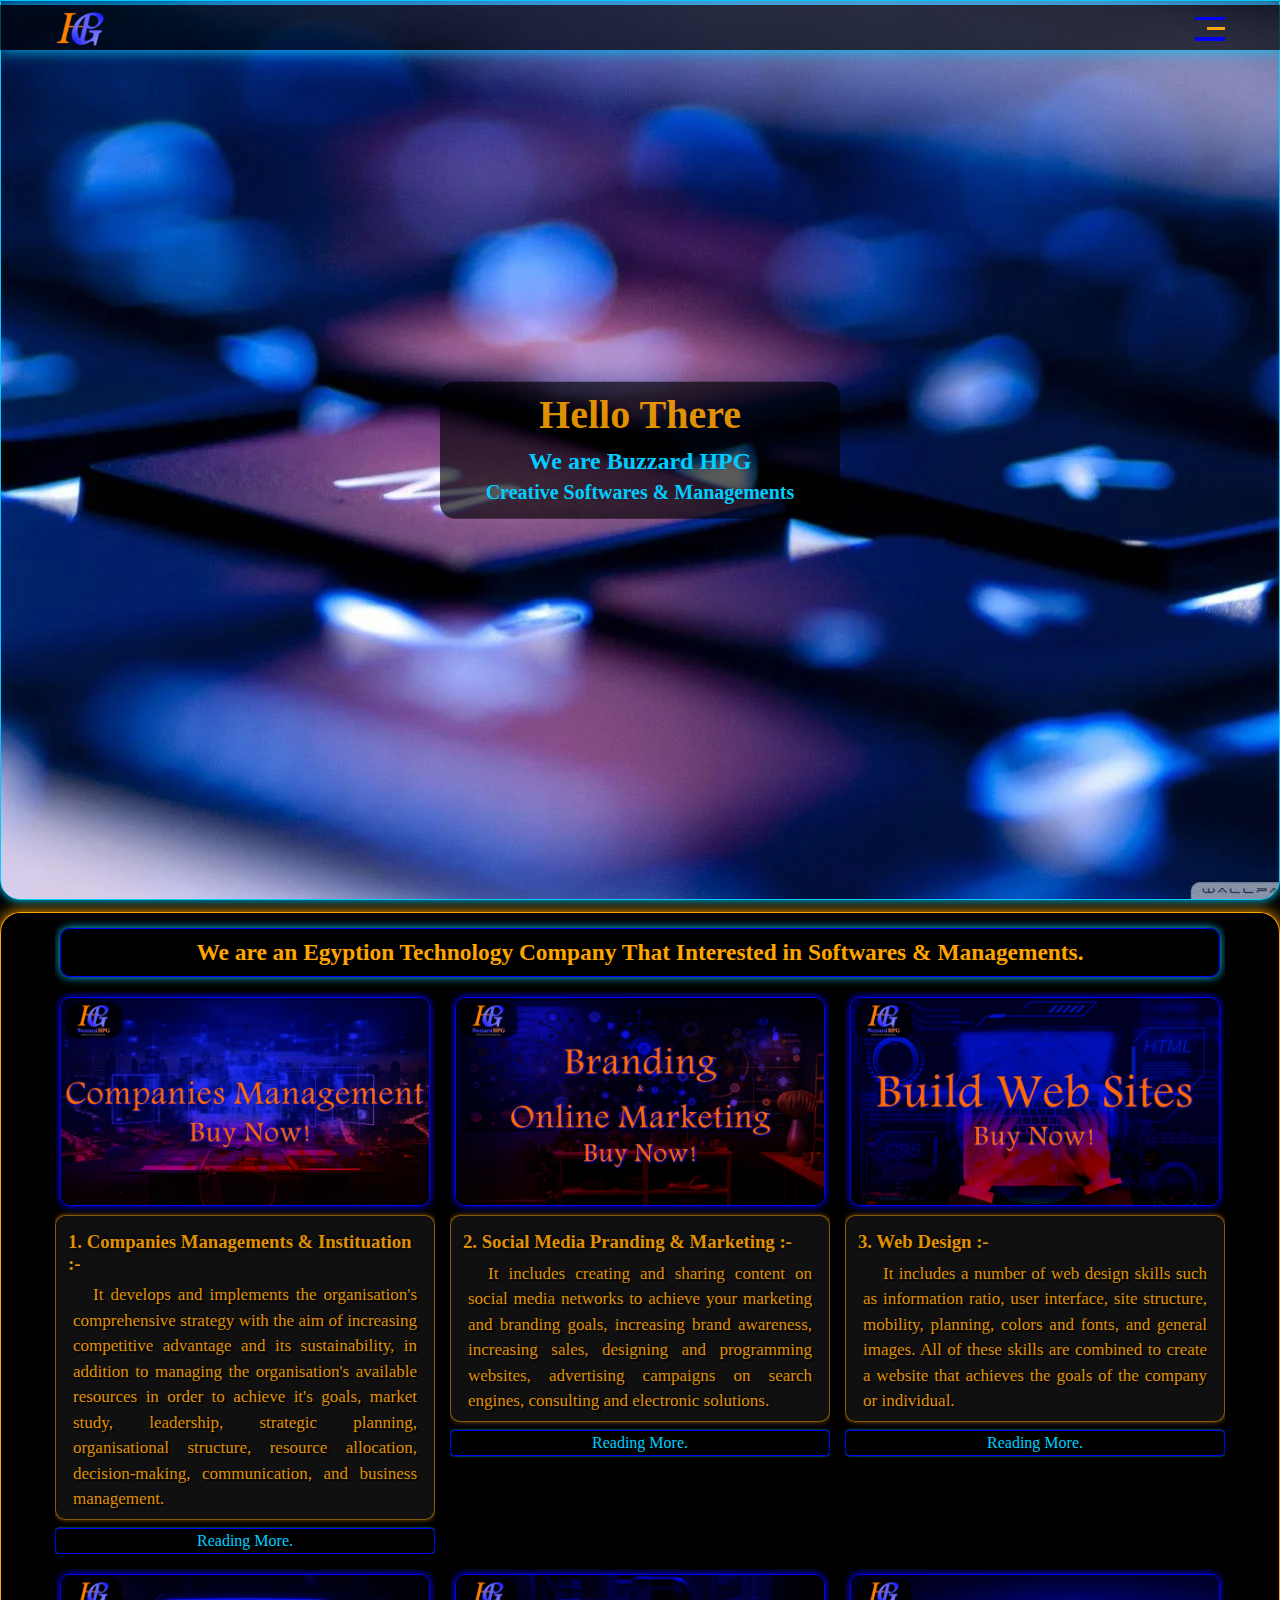
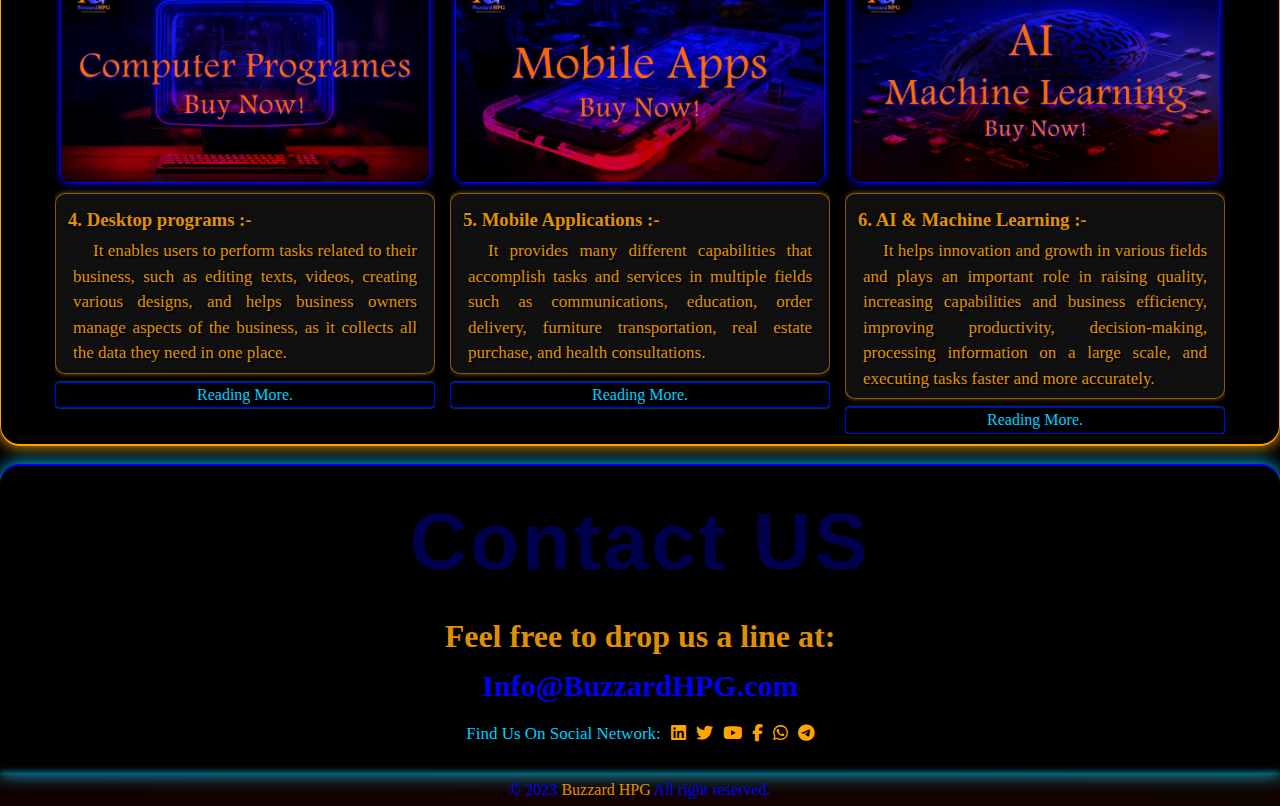
<file: index.html>
<!DOCTYPE html>
<html lang="en">
    <head>
        <meta charset="UTF-8" />
        <meta http-equiv="X-UA-Compatible" content="IE=edge" />
        <meta name="viewport" content="width=device-width, initial-scale=1.0" />
        <meta itemprop="name" content="Buzzard HPG" />
        <!-- Title of Site -->
        <title>Buzzard HPG</title>
        <!-- Font Work Sans -->
        <link rel="preconnect" href="https://fonts.googleapis.com">
        <link rel="preconnect" href="https://fonts.gstatic.com" crossorigin>
        <link href="https://fonts.googleapis.com/css2?family=Work+Sans:ital,wght@0,100..900;1,100..900&display=swap" rel="stylesheet">
        <!-- Normalize CSS -->
        <link rel="stylesheet" href="./CSS_HPG/normalize.css" />
        <!-- Font Awesome To resize icons & Changing Colors -->
        <link rel="stylesheet" href="./CSS_HPG/all.min.css">
        <!-- Web Site Logo -->
        <link rel="icon" href="./B_IMGS/Final_Buzzard_HPG_logo_BGG_70px.png" />
        <!-- Main Style Sheet -->
        <link rel="stylesheet" type="text/css" href="./CSS_HPG/main.css" />
        <!-- Style Vars -->
        <link rel="stylesheet" href="./CSS_HPG/vars.css">
        <!-- Style For Body oF This Page -->
        <link rel="stylesheet" href="./CSS_HPG/Home.css">
    </head>
    <body>
        <!-- Start Header -->
        <div class="header">
            <div class="container">
                <a href="https://buzzardhpg.com" class="logo">
                    <img src="./B_IMGS/Final_Buzzard_HPG_logo_BGG_70px.png" />
                </a>
                <div class="nav-links">
                    <span class="icon">
                        <span></span>
                        <span></span>
                        <span></span>
                    </span>
                    <ul>
                        <li>
                            <a href="https://buzzardhpg.com">Home</a>
                        </li>
                        <li>
                            <a href="./B/About_US.html">About US</a>
                        </li>
                        <li>
                            <a href="./B/Services.html">Services</a>
                        </li>
                        <li>
                            <a href="./B/Training.html">Training</a>
                        </li>
                        <li>
                            <a href="https://verifications.buzzardhpg.com">Verifications</a>
                        </li>
                        <li>
                            <a href="#contact">Contact US</a>
                        </li>
                    </ul>
                </div>
            </div>
        </div>
        <!-- End Header -->
        <!-- Start Landing -->
        <div class="landing">
            <div class="Intro-text">
                <h1>Hello There</h1>
                <p id="P">We are Buzzard HPG</p>
                <p>Creative Softwares & Managements</p>
            </div>
        </div>
        <!-- End Landing -->
        <!-- Start Section -->
        <div class="section">
            <div class="container">
                <div class="Intro">
                    <h3>We are an Egyption Technology Company That Interested in Softwares & Managements.</h3>
                </div>
                <div class="departments">
                    <!-- ManageMents Companyies & Instituation -->
                    <div class="D">
                        <img src="./B_IMGS/D_C_M_16x9.png" alt="Companies Managements Buy Now!" />
                        <div>
                            <h3>1. Companies Managements & Instituation :-</h3>
                            <p>It develops and implements the organisation's comprehensive strategy with the aim of increasing competitive advantage and its sustainability, in addition to managing the organisation's available resources in order to achieve it's goals, market study, leadership, strategic planning, organisational structure, resource allocation, decision-making, communication, and business management.</p>
                        </div>
                        <a href="./B/Department/Companies_Managements.html">Reading More.</a>
                    </div>
                    <!-- Social Media Pranding & online Marketing -->
                    <div class="D">
                        <img src="./B_IMGS/D_B_O_M_16x9.png" alt="Branding & Online Marketing Buy Now!" />
                        <div>
                            <h3>2. Social Media Pranding & Marketing :-</h3>
                            <p>It includes creating and sharing content on social media networks to achieve your marketing and branding goals, increasing brand awareness, increasing sales, designing and programming websites, advertising campaigns on search engines, consulting and electronic solutions.</p>
                        </div>
                        <a href="./B/Department/Branding_OnlineMarketing.html">Reading More.</a>
                    </div>
                    <!-- Sites Departments -->
                    <div class="D">
                        <img src="./B_IMGS/D_Web_16x9.png" alt="Web Developments Buy Now!" />
                        <div>
                            <h3>3. Web Design :-</h3>
                            <p>It includes a number of web design skills such as information ratio, user interface, site structure, mobility, planning, colors and fonts, and general images. All of these skills are combined to create a website that achieves the goals of the company or individual.</p>
                        </div>
                        <a href="./B/Department/Web_Development.html">Reading More.</a>
                    </div>
                    <!-- DeskTop -->
                    <div class="D">
                        <img src="./B_IMGS/D_C_P_16x9.png" alt="Computer Programes Buy Now!" />
                        <div>
                            <h3>4. Desktop programs :-</h3>
                            <p>It enables users to perform tasks related to their business, such as editing texts, videos, creating various designs, and helps business owners manage aspects of the business, as it collects all the data they need in one place.</p>
                        </div>
                        <a href="./B/Department/Computer_Programes.html">Reading More.</a>
                    </div>
                    <!-- Apps -->
                    <div class="D">
                        <img src="./B_IMGS/D_Apps_16x9.png" alt="Mobile Apps Buy Now!" />
                        <div>
                            <h3>5. Mobile Applications :-</h3>
                            <p>It provides many different capabilities that accomplish tasks and services in multiple fields such as communications, education, order delivery, furniture transportation, real estate purchase, and  health consultations.</p>
                        </div>
                        <a href="./B/Department/Mobile_Apps.html">Reading More.</a>
                    </div>
                    <!-- AI -->
                    <div class="D">
                        <img src="./B_IMGS/D_AI_16x9.png" alt="AI & Machine Learning Buy Now!" />
                        <div>
                            <h3>6. AI & Machine Learning :-</h3>
                            <p>It helps innovation and growth in various fields and plays an important role in raising quality, increasing capabilities and business efficiency, improving productivity, decision-making, processing information on a large scale, and executing tasks faster and more accurately.</p>
                        </div>
                        <a href="./B/Department/AI_MachineLearning.html">Reading More.</a>
                    </div>
                </div>
            </div>
        </div>
        <!-- End Section -->
        <!-- Start Contact -->
        <div id="contact">
            <div class="container">
                <h2 class="special-heading">Contact US</h2>
                <!-- <p>We are born to create</p> -->
                <div class="info">
                    <p class="label">Feel free to drop us a line at:</p>
                    <a href="mailto:info@buzzardhpg.com?subject=Contact with Buzzard HPG" class="link">Info@BuzzardHPG.com</a>
                    <div class="social">
                        Find Us On Social Network:
                        <a href="https://linkedin.com/company/buzzardhpg"><i class="fab fa-linkedin"></i></a>
                        <a href="https://twitter.com/BuzzardHPG"><i class="fab fa-twitter"></i></a>
                        <a href="https://youtube.com/@buzzardhpg"><i class="fab fa-youtube"></i></a>
                        <a href="https://facebook.com/BuzzardHPG"><i class="fab fa-facebook-f"></i></a>
                        <a href="https://wa.me/+201200985760"><i class="fab fa-whatsapp"></i></a>
                        <a href="https://t.me/CEOBuzzardHPG"><i class="fab fa-telegram"></i></a>
                    </div>
                </div>
            </div>
        </div>
        <!-- End Contact -->
        <!-- Start Footer -->
        <div class="footer">
            &copy; 2023 <span>Buzzard HPG </span> All right reserved.
        </div>
        <!-- End Footer -->
    </body>
</html>
</file>
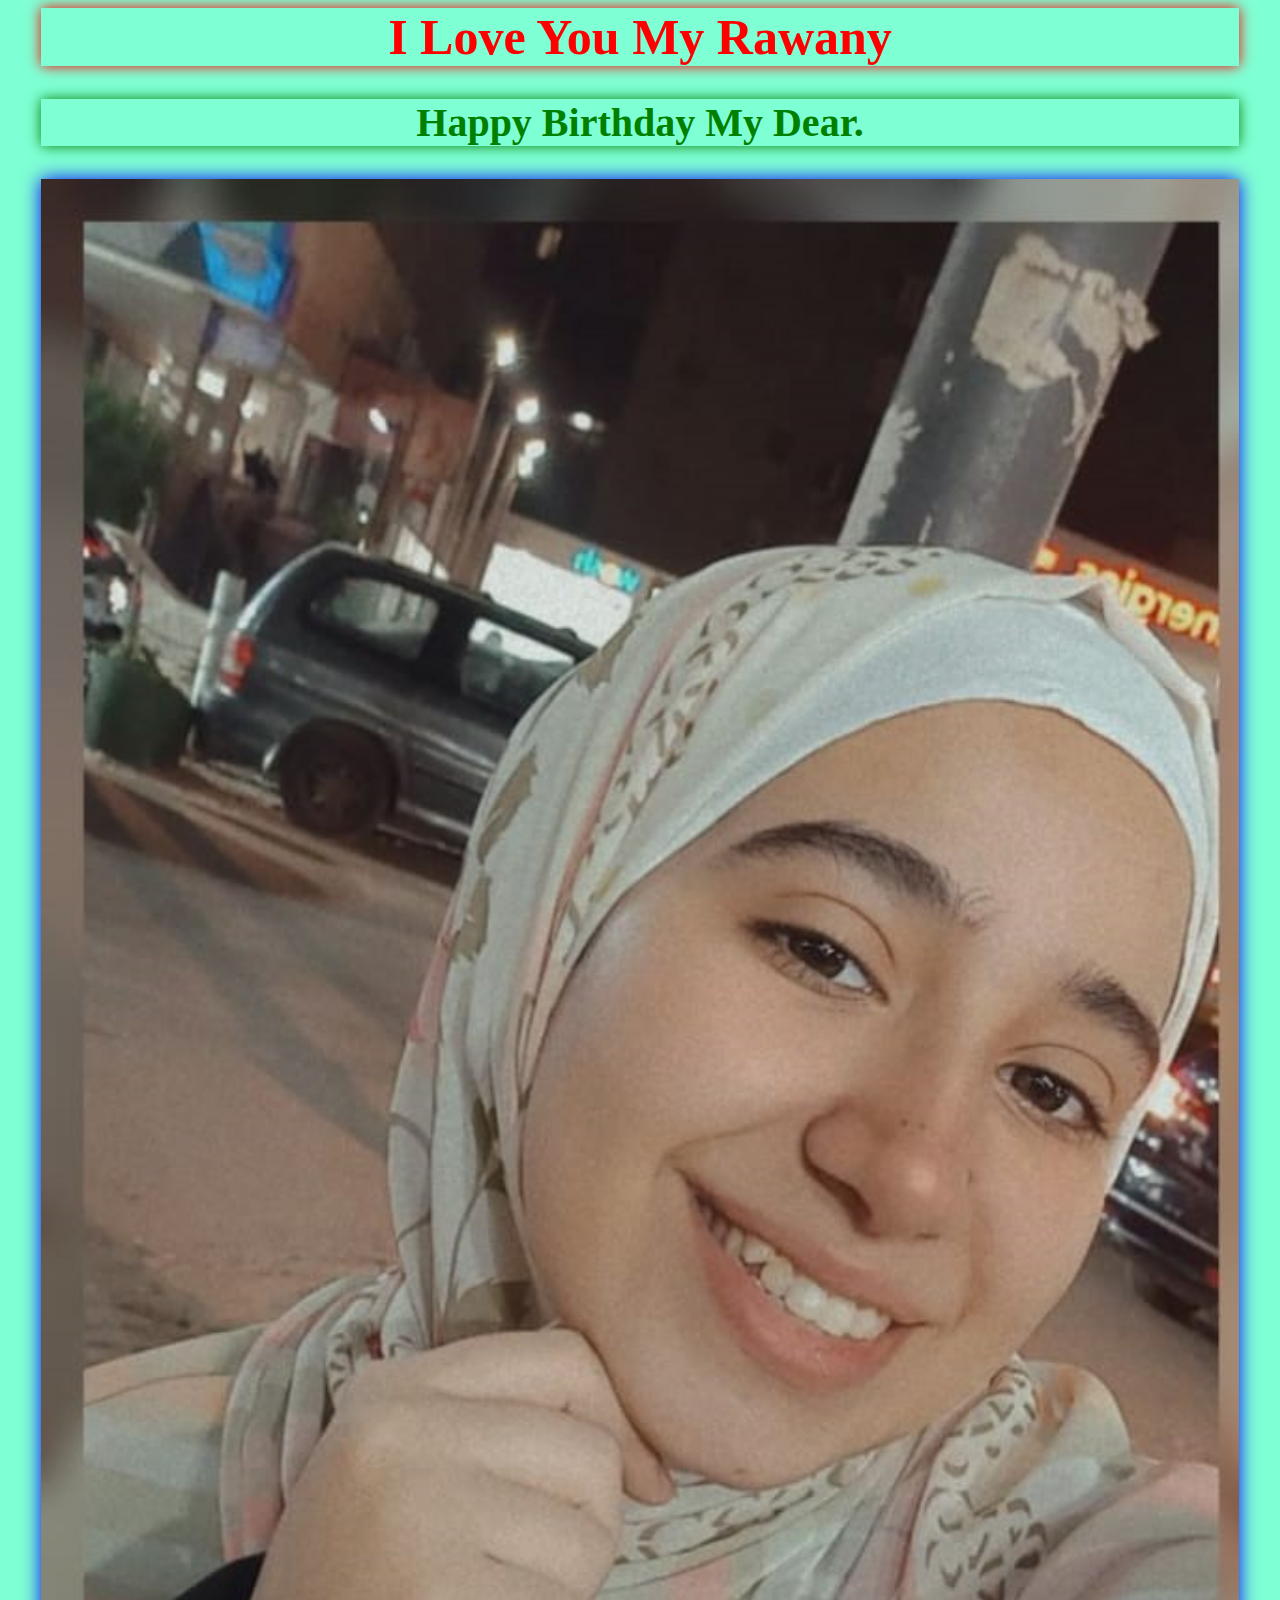
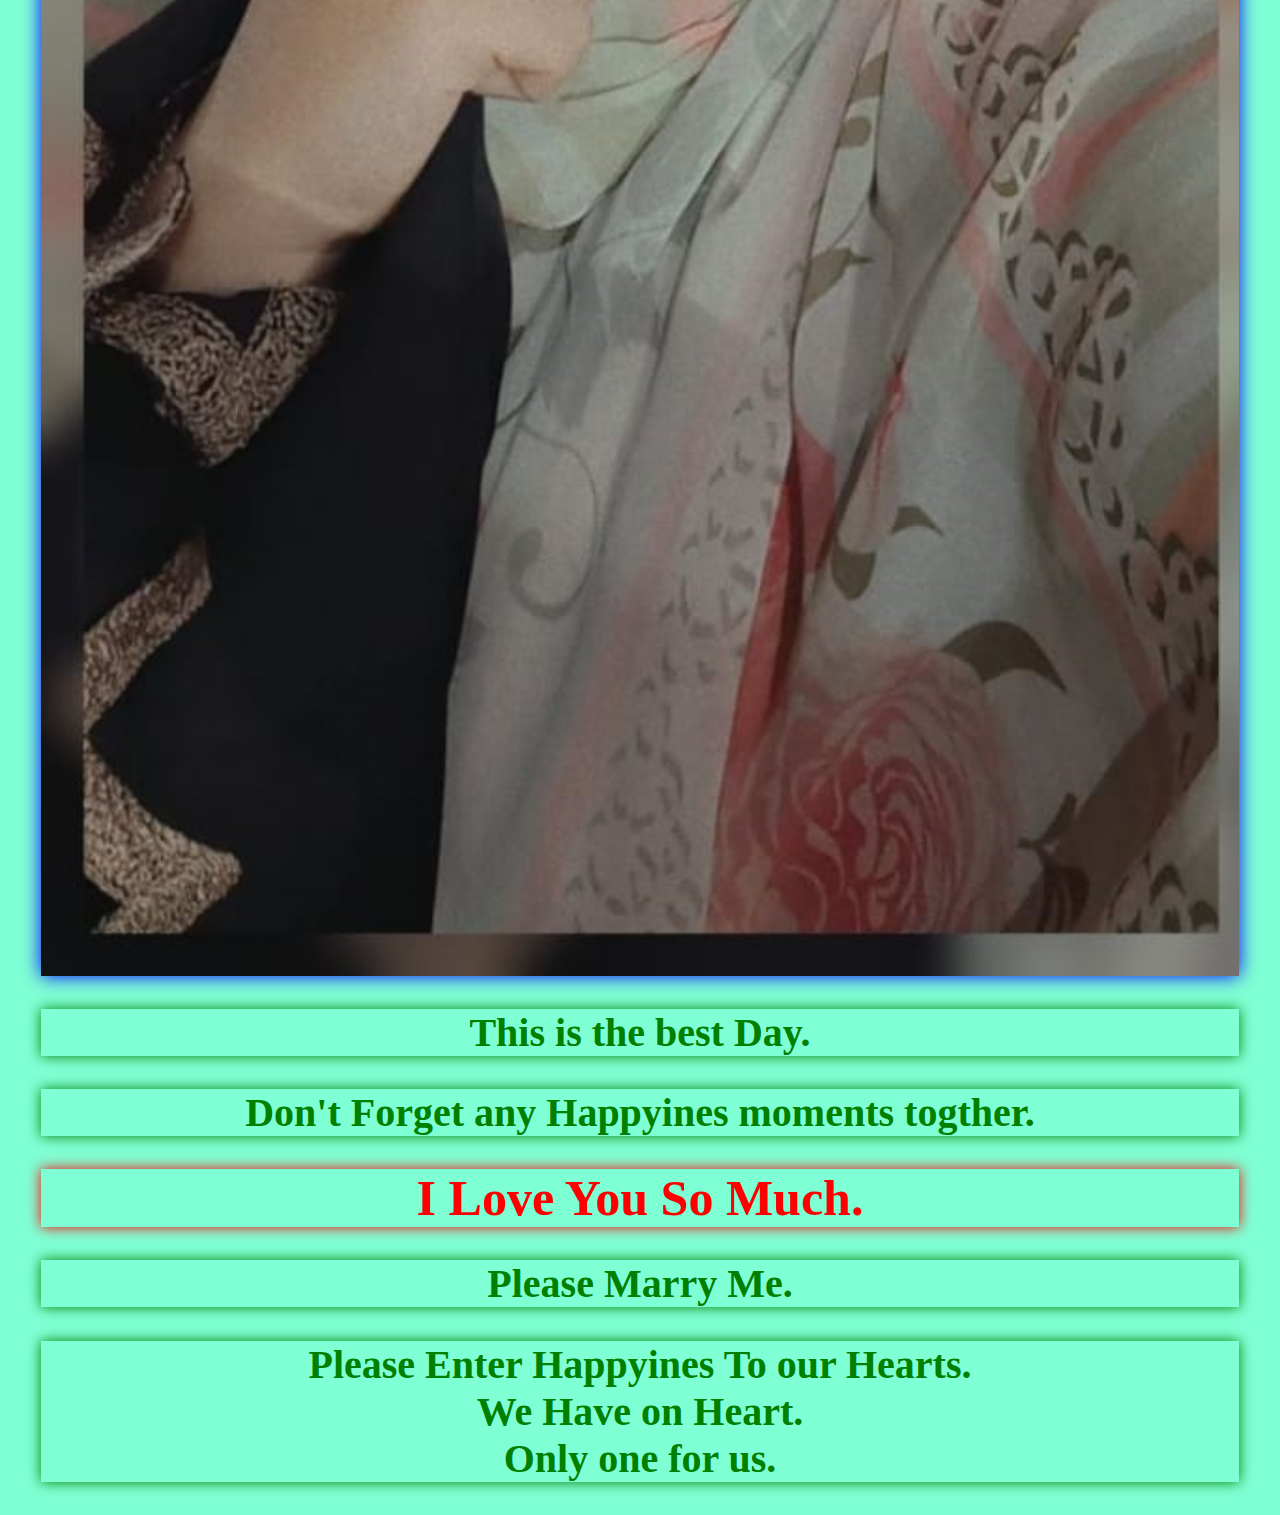
<file: AR/index.html>
<!DOCTYPE html>
<html lang="en">
<head>
    <meta charset="UTF-8">
    <meta name="viewport" content="width=device-width, initial-scale=1.0">
    <title>Rawany</title>
    <link href="main.css" rel="stylesheet">
</head>
<body>
    <h1>
        I Love You My Rawany
    </h1>
    <h2>
        Happy Birthday My Dear.
    </h2>
    <img src="rawan.jpeg">
    <h2>
        This is the best Day.
    </h2>
    <h2>
        Don't Forget any Happyines moments togther.
    </h2>
    <h1>
        I Love You So Much.
    </h1>
    <h2>
        Please Marry Me.
    </h2>
    <h2>
        Please Enter Happyines To our Hearts.<br>
        We Have on Heart.<br>
        Only one for us.
    </h2>
    
</body>
</html>
</file>
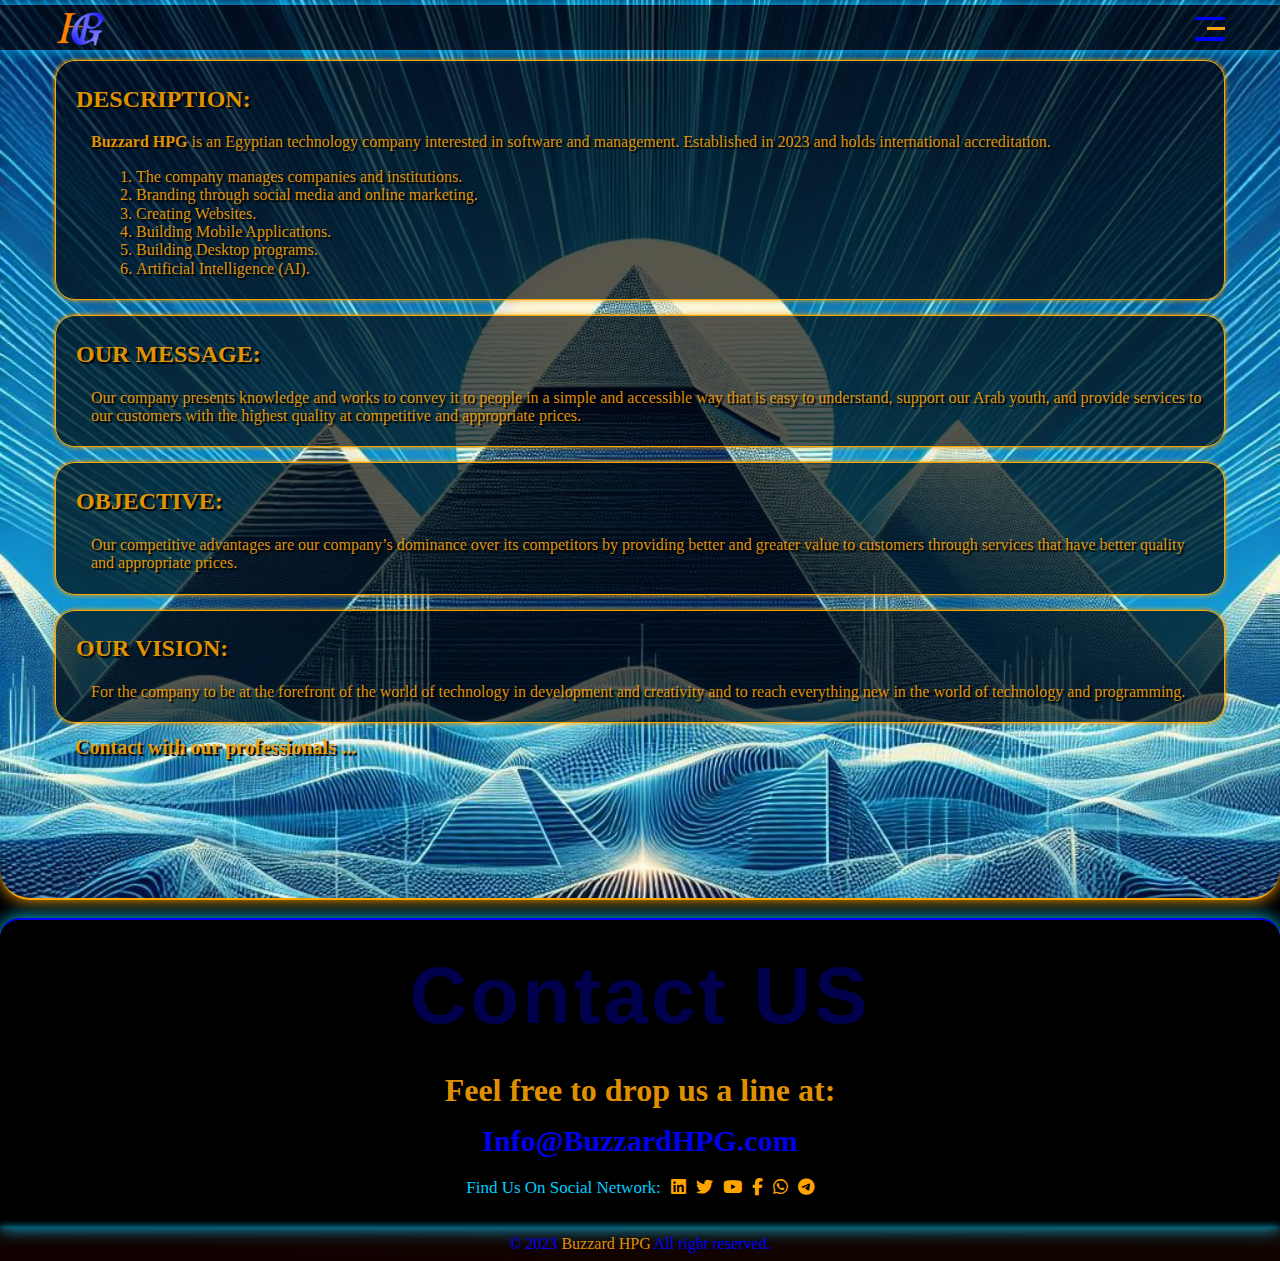
<file: B/About_US.html>
<!DOCTYPE html>
<html lang="en">
<head>
    <meta charset="UTF-8" />
    <meta http-equiv="X-UA-Compatible" content="IE=edge" />
    <meta name="viewport" content="width=device-width, initial-scale=1.0" />
    <!-- Title of Site -->
    <title>About Buzzard HPG</title>
    <!-- Font Work Sans -->
    <link rel="preconnect" href="https://fonts.googleapis.com">
    <link rel="preconnect" href="https://fonts.gstatic.com" crossorigin>
    <link href="https://fonts.googleapis.com/css2?family=Work+Sans:ital,wght@0,100..900;1,100..900&display=swap" rel="stylesheet">
    <!-- Normalize CSS -->
    <link rel="stylesheet" href="./../CSS_HPG/normalize.css" />
    <!-- Font Awesome To resize icons & Changing Colors -->
    <link rel="stylesheet" href="./../CSS_HPG/all.min.css">
    <!-- Web Site Logo -->
    <link rel="icon" href="./../B_IMGS/Final_Buzzard_HPG_logo_BGG_70px.png" />
    <!-- Main Style Sheet -->
    <link rel="stylesheet" type="text/css" href="./../CSS_HPG/main.css" />
    <!-- Style Vars -->
    <link rel="stylesheet" href="./../CSS_HPG/vars.css">
    <!-- About US Style -->
    <link rel="stylesheet" href="./../CSS_HPG/AboutUS.css">
</head>
<div>
    <!-- Start Header -->
    <div class="header">
        <div class="container">
            <a href="https://buzzardhpg.com" class="logo">
                <img src="./../B_IMGS/Final_Buzzard_HPG_logo_BGG_70px.png" />
            </a>
            <div class="nav-links">
                <span class="icon">
                    <span></span>
                    <span></span>
                    <span></span>
                </span>
                <ul>
                    <li>
                        <a href="https://buzzardhpg.com">Home</a>
                    </li>
                    <li>
                        <a href="./About_US.html">About US</a>
                    </li>
                    <li>
                        <a href="./Services.html">Services</a>
                    </li>
                    <li>
                        <a href="./Training.html">Training</a>
                    </li>
                    <li>
                        <a href="#">Verifications</a>
                    </li>
                    <li>
                        <a href="#contact">Contact US</a>
                    </li>
                </ul>
            </div>
        </div>
    </div>
    <!-- End Header -->
    <!-- Start Section -->
    <div class="section">
        <div class="container">
            <div class="description">
                <h2>DESCRIPTION:</h2>
                <p>
                    <b>Buzzard HPG</b> is an Egyptian technology company interested in software and management. Established in 2023 and holds international accreditation.
                </p>
                <ol>
                    <li>
                        The company manages companies and institutions.
                    </li>
                    <li>
                        Branding through social media and online marketing.
                    </li>
                    <li>
                        Creating Websites.
                    </li>
                    <li>
                        Building Mobile Applications.
                    </li>
                    <li>
                        Building Desktop programs.
                    </li>
                    <li>
                        Artificial Intelligence (AI).
                    </li>
                </ol>
            </div>
            <div class="message">
                <h2>OUR MESSAGE:</h2>
                <p>
                    Our company presents knowledge and works to convey it to people in a simple and accessible way that is easy to understand, support our Arab youth, and provide services to our customers with the highest quality at competitive and appropriate prices.
                </p>
            </div>
            <div class="objective">
                <h2>OBJECTIVE:</h2>
                <p>
                    Our competitive advantages are our company’s dominance over its competitors by providing better and greater value to customers through services that have better quality and appropriate prices.
                </p>
            </div>
            <div class="vision">
                <h2>OUR VISION:</h2>
                <p>
                    For the company to be at the forefront of the world of technology in development and creativity and to reach everything new in the world of technology and programming.
                </p>
            </div>
            <div class="contact">
                <p>Contact with our professionals  ...</p>
            </div>
        </div>
    </div>
    <!-- End Section -->
    <!-- Start Contact -->
    <div id="contact">
        <div class="container">
            <h2 class="special-heading">Contact US</h2>
            <!-- <p>We are born to create</p> -->
            <div class="info">
                <p class="label">Feel free to drop us a line at:</p>
                <a href="mailto:info@buzzardhpg.com?subject=Contact with Buzzard HPG" class="link">Info@BuzzardHPG.com</a>
                <div class="social">
                    Find Us On Social Network:
                    <a href="https://linkedin.com/company/buzzardhpg"><i class="fab fa-linkedin"></i></a>
                    <a href="https://twitter.com/BuzzardHPG"><i class="fab fa-twitter"></i></a>
                    <a href="https://youtube.com/@buzzardhpg"><i class="fab fa-youtube"></i></a>
                    <a href="https://facebook.com/BuzzardHPG"><i class="fab fa-facebook-f"></i></a>
                    <a href="https://wa.me/+201200985760"><i class="fab fa-whatsapp"></i></a>
                    <a href="https://t.me/CEOBuzzardHPG"><i class="fab fa-telegram"></i></a>
                </div>
            </div>
        </div>
    </div>
    <!-- End Contact -->
    <!-- Start Footer -->
    <div class="footer">
        &copy; 2023 <span>Buzzard HPG </span> All right reserved.
    </div>
    <!-- End Footer -->
</body>
</html>
</file>
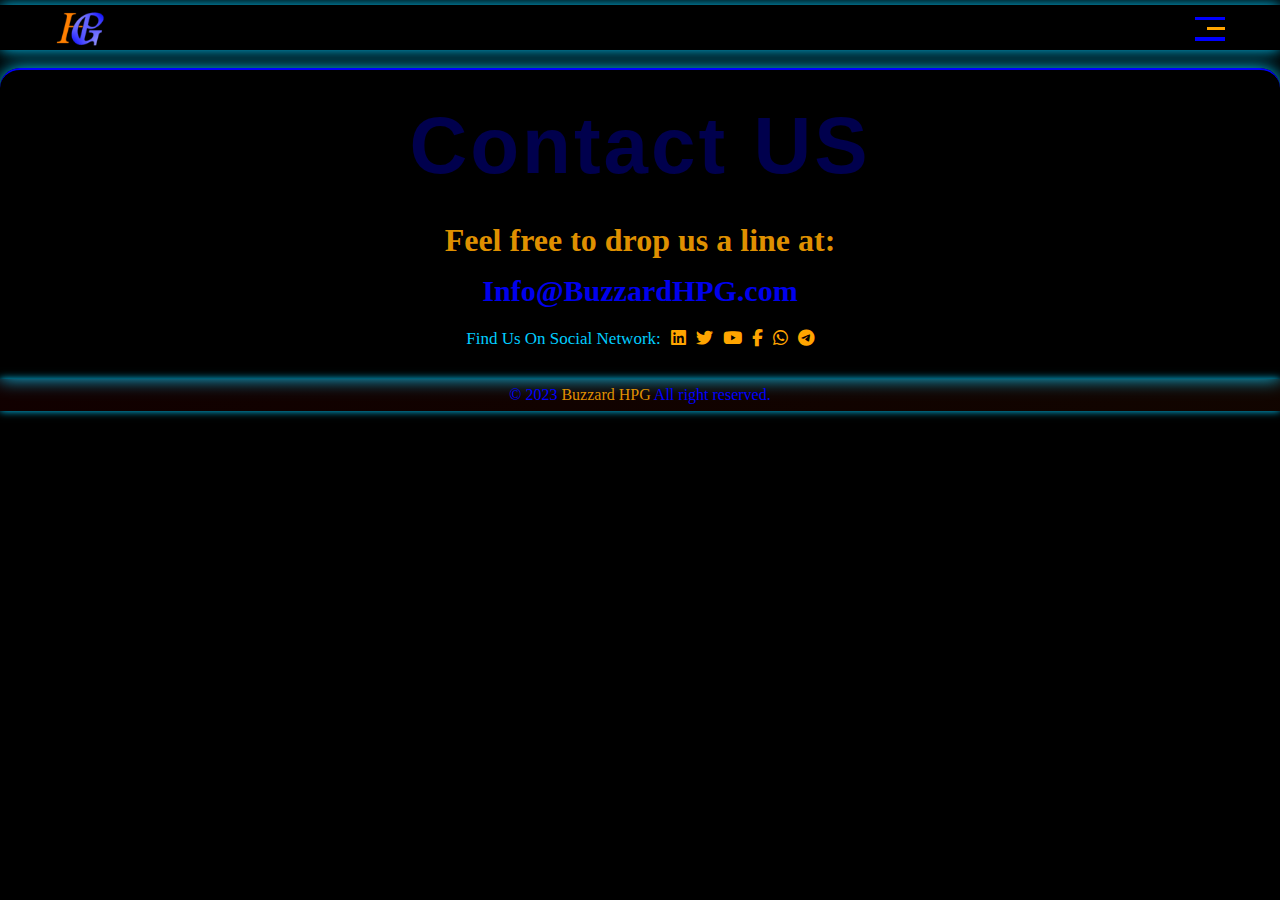
<file: B/Services.html>
<!DOCTYPE html>
<html lang="en">
<head>
    <meta charset="UTF-8" />
    <meta http-equiv="X-UA-Compatible" content="IE=edge" />
    <meta name="viewport" content="width=device-width, initial-scale=1.0" />
    <!-- Title of Site -->
    <title>Buzzard HPG Services</title>
    <!-- Font Work Sans -->
    <link rel="preconnect" href="https://fonts.googleapis.com">
    <link rel="preconnect" href="https://fonts.gstatic.com" crossorigin>
    <link href="https://fonts.googleapis.com/css2?family=Work+Sans:ital,wght@0,100..900;1,100..900&display=swap" rel="stylesheet">
    <!-- Normalize CSS -->
    <link rel="stylesheet" href="./../CSS_HPG/normalize.css" />
    <!-- Font Awesome To resize icons & Changing Colors -->
    <link rel="stylesheet" href="./../CSS_HPG/all.min.css">
    <!-- Web Site Logo -->
    <link rel="icon" href="./../B_IMGS/Final_Buzzard_HPG_logo_BGG_70px.png" />
    <!-- Main Style Sheet -->
    <link rel="stylesheet" type="text/css" href="./../CSS_HPG/main.css" />
    <!-- Style Vars -->
    <link rel="stylesheet" href="./../CSS_HPG/vars.css">
</head>
<div>
    <!-- Start Header -->
    <div class="header">
        <div class="container">
            <a href="https://buzzardhpg.com" class="logo">
                <img src="./../B_IMGS/Final_Buzzard_HPG_logo_BGG_70px.png" />
            </a>
            <div class="nav-links">
                <span class="icon">
                    <span></span>
                    <span></span>
                    <span></span>
                </span>
                <ul>
                    <li>
                        <a href="https://buzzardhpg.com">Home</a>
                    </li>
                    <li>
                        <a href="./About_US.html">About US</a>
                    </li>
                    <li>
                        <a href="./Services.html">Services</a>
                    </li>
                    <li>
                        <a href="./Training.html">Training</a>
                    </li>
                    <li>
                        <a href="#">Verifications</a>
                    </li>
                    <li>
                        <a href="#contact">Contact US</a>
                    </li>
                </ul>
            </div>
        </div>
    </div>
    <!-- End Header -->
    <!-- Start Landing -->

    <!-- End Landing -->
    <!-- Start Section -->
    <div class="section">
        <div class="container">
            <p>Services</p>
        </div>
    </div>
    <!-- End Section -->
    <!-- Start Contact -->
    <div id="contact">
        <div class="container">
            <h2 class="special-heading">Contact US</h2>
            <!-- <p>We are born to create</p> -->
            <div class="info">
                <p class="label">Feel free to drop us a line at:</p>
                <a href="mailto:info@buzzardhpg.com?subject=Contact with Buzzard HPG" class="link">Info@BuzzardHPG.com</a>
                <div class="social">
                    Find Us On Social Network:
                    <a href="https://linkedin.com/company/buzzardhpg"><i class="fab fa-linkedin"></i></a>
                    <a href="https://twitter.com/BuzzardHPG"><i class="fab fa-twitter"></i></a>
                    <a href="https://youtube.com/@buzzardhpg"><i class="fab fa-youtube"></i></a>
                    <a href="https://facebook.com/BuzzardHPG"><i class="fab fa-facebook-f"></i></a>
                    <a href="https://wa.me/+201200985760"><i class="fab fa-whatsapp"></i></a>
                    <a href="https://t.me/CEOBuzzardHPG"><i class="fab fa-telegram"></i></a>
                </div>
            </div>
        </div>
    </div>
    <!-- End Contact -->
    <!-- Start Footer -->
    <div class="footer">
        &copy; 2023 <span>Buzzard HPG </span> All right reserved.
    </div>
    <!-- End Footer -->
</body>
</html>
</file>
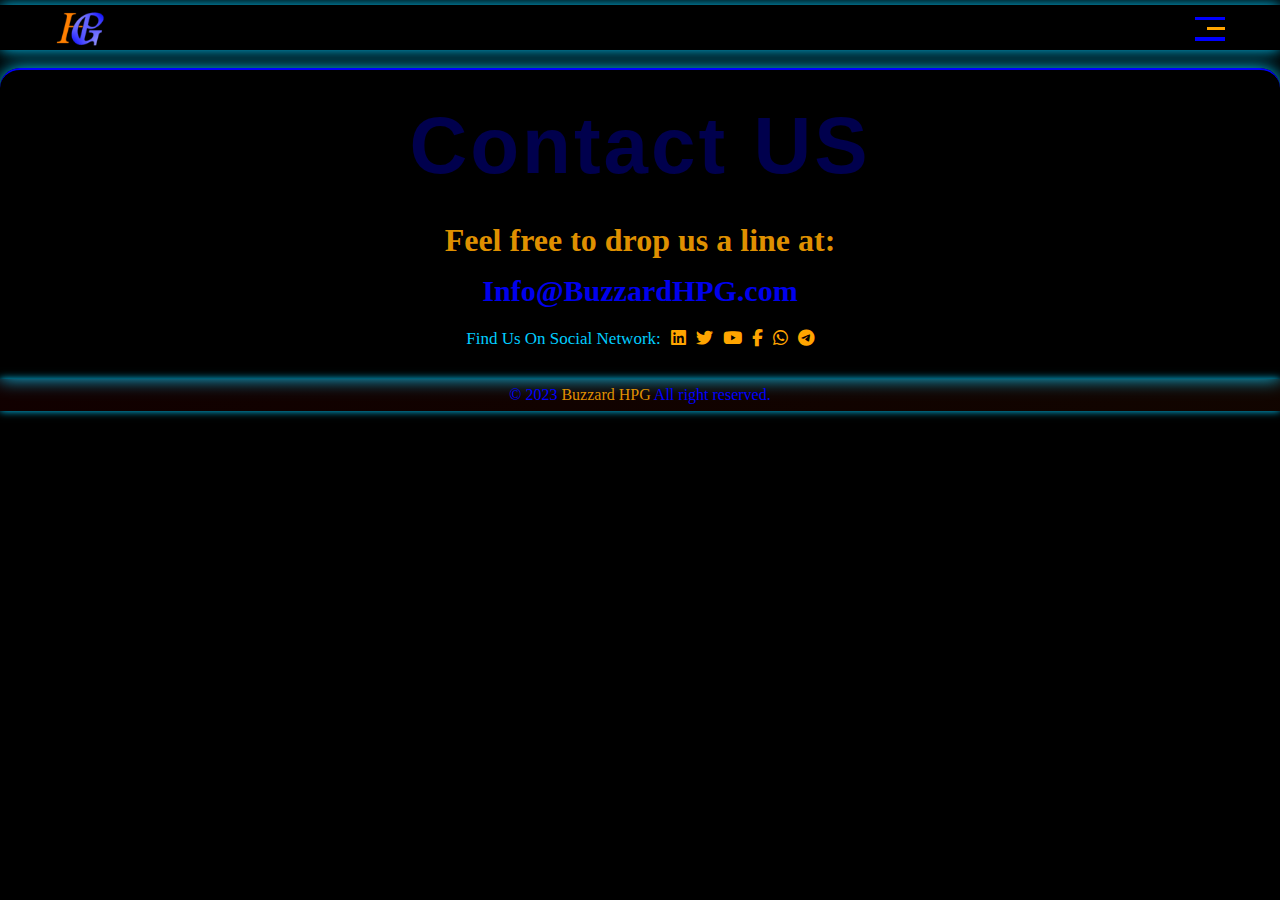
<file: B/Training.html>
<!DOCTYPE html>
<html lang="en">
<head>
    <meta charset="UTF-8" />
    <meta http-equiv="X-UA-Compatible" content="IE=edge" />
    <meta name="viewport" content="width=device-width, initial-scale=1.0" />
    <!-- Title of Site -->
    <title>Buzzard HPG Training</title>
    <!-- Font Work Sans -->
    <link rel="preconnect" href="https://fonts.googleapis.com">
    <link rel="preconnect" href="https://fonts.gstatic.com" crossorigin>
    <link href="https://fonts.googleapis.com/css2?family=Work+Sans:ital,wght@0,100..900;1,100..900&display=swap" rel="stylesheet">
    <!-- Normalize CSS -->
    <link rel="stylesheet" href="./../CSS_HPG/normalize.css" />
    <!-- Font Awesome To resize icons & Changing Colors -->
    <link rel="stylesheet" href="./../CSS_HPG/all.min.css">
    <!-- Web Site Logo -->
    <link rel="icon" href="./../B_IMGS/Final_Buzzard_HPG_logo_BGG_70px.png" />
    <!-- Main Style Sheet -->
    <link rel="stylesheet" type="text/css" href="./../CSS_HPG/main.css" />
    <!-- Style Vars -->
    <link rel="stylesheet" href="./../CSS_HPG/vars.css">
</head>
<div>
    <!-- Start Header -->
    <div class="header">
        <div class="container">
            <a href="https://buzzardhpg.com" class="logo">
                <img src="./../B_IMGS/Final_Buzzard_HPG_logo_BGG_70px.png" />
            </a>
            <div class="nav-links">
                <span class="icon">
                    <span></span>
                    <span></span>
                    <span></span>
                </span>
                <ul>
                    <li>
                        <a href="https://buzzardhpg.com">Home</a>
                    </li>
                    <li>
                        <a href="./About_US.html">About US</a>
                    </li>
                    <li>
                        <a href="./Services.html">Services</a>
                    </li>
                    <li>
                        <a href="./Training.html">Training</a>
                    </li>
                    <li>
                        <a href="#">Verifications</a>
                    </li>
                    <li>
                        <a href="#contact">Contact US</a>
                    </li>
                </ul>
            </div>
        </div>
    </div>
    <!-- End Header -->
    <!-- Start Landing -->

    <!-- End Landing -->
    <!-- Start Section -->
    <div class="section">
        <div class="container">
            <p>Training</p>
        </div>
    </div>
    <!-- End Section -->
    <!-- Start Footer -->
    <!-- Start Contact -->
    <div id="contact">
        <div class="container">
            <h2 class="special-heading">Contact US</h2>
            <!-- <p>We are born to create</p> -->
            <div class="info">
                <p class="label">Feel free to drop us a line at:</p>
                <a href="mailto:info@buzzardhpg.com?subject=Contact with Buzzard HPG" class="link">Info@BuzzardHPG.com</a>
                <div class="social">
                    Find Us On Social Network:
                    <a href="https://linkedin.com/company/buzzardhpg"><i class="fab fa-linkedin"></i></a>
                    <a href="https://twitter.com/BuzzardHPG"><i class="fab fa-twitter"></i></a>
                    <a href="https://youtube.com/@buzzardhpg"><i class="fab fa-youtube"></i></a>
                    <a href="https://facebook.com/BuzzardHPG"><i class="fab fa-facebook-f"></i></a>
                    <a href="https://wa.me/+201200985760"><i class="fab fa-whatsapp"></i></a>
                    <a href="https://t.me/CEOBuzzardHPG"><i class="fab fa-telegram"></i></a>
                </div>
            </div>
        </div>
    </div>
    <!-- End Contact -->
    <!-- Start Footer -->
    <div class="footer">
        &copy; 2023 <span>Buzzard HPG </span> All right reserved.
    </div>
    <!-- End Footer -->
</body>
</html>
</file>
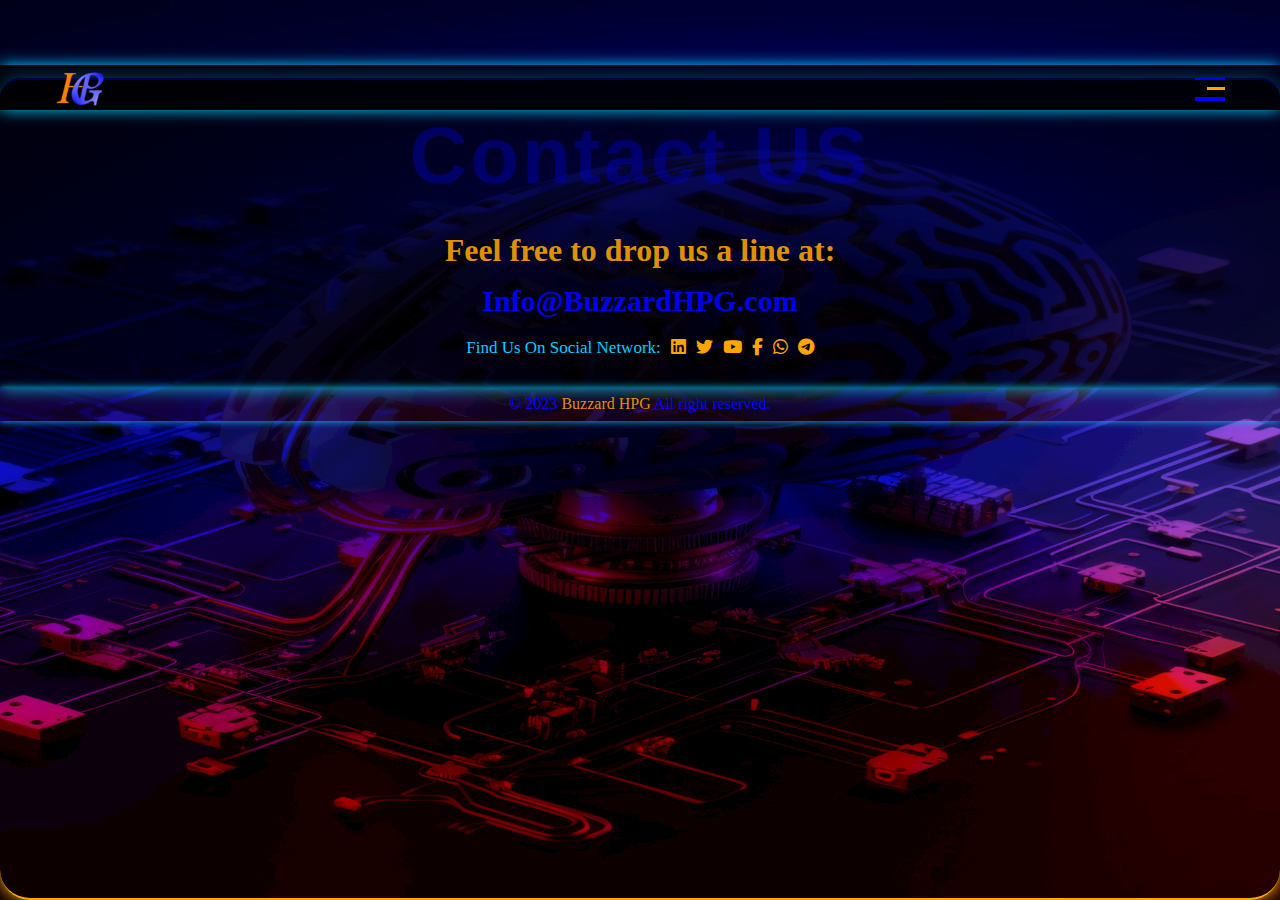
<file: B/Department/AI_MachineLearning.html>
<!DOCTYPE html>
<html lang="en">
    <head>
        <meta charset="UTF-8" />
        <meta http-equiv="X-UA-Compatible" content="IE=edge" />
        <meta name="viewport" content="width=device-width, initial-scale=1.0" />
        <meta itemprop="name" content="Buzzard HPG" />
        <!-- Title of Site -->
        <title>Buzzard HPG</title>
        <!-- Font Work Sans -->
        <link rel="preconnect" href="https://fonts.googleapis.com">
        <link rel="preconnect" href="https://fonts.gstatic.com" crossorigin>
        <link href="https://fonts.googleapis.com/css2?family=Work+Sans:ital,wght@0,100..900;1,100..900&display=swap" rel="stylesheet">
        <!-- Normalize CSS -->
        <link rel="stylesheet" href="./../../CSS_HPG/normalize.css" />
        <!-- Font Awesome To resize icons & Changing Colors -->
        <link rel="stylesheet" href="./../../CSS_HPG/all.min.css">
        <!-- Web Site Logo -->
        <link rel="icon" href="./../../B_IMGS/Final_Buzzard_HPG_logo_BGG_70px.png" />
        <!-- Main Style Sheet -->
        <link rel="stylesheet" type="text/css" href="./../../CSS_HPG/main.css" />
        <!-- Style Vars -->
        <link rel="stylesheet" href="./../../CSS_HPG/vars.css">
        <!-- Style For Body oF This Page -->
        <link rel="stylesheet" href="./../../CSS_HPG/CSS_Department/AI_MachineLearning.css">
    </head>
    <body>
        <!-- Start Header -->
        <div class="header">
            <div class="container">
                <a href="https://buzzardhpg.com" class="logo">
                    <img src="./../../B_IMGS/Final_Buzzard_HPG_logo_BGG_70px.png" />
                </a>
                <div class="nav-links">
                    <span class="icon">
                        <span></span>
                        <span></span>
                        <span></span>
                    </span>
                    <ul>
                        <li>
                            <a href="https://buzzardhpg.com">Home</a>
                        </li>
                        <li>
                            <a href="./../About_US.html">About US</a>
                        </li>
                        <li>
                            <a href="./../Services.html">Services</a>
                        </li>
                        <li>
                            <a href="./../Training.html">Training</a>
                        </li>
                        <li>
                            <a href="#">Verifications</a>
                        </li>
                        <li>
                            <a href="#contact">Contact US</a>
                        </li>
                    </ul>
                </div>
            </div>
        </div>
        <!-- End Header -->

        <!-- Start Contact -->
        <div id="contact">
            <div class="container">
                <h2 class="special-heading">Contact US</h2>
                <!-- <p>We are born to create</p> -->
                <div class="info">
                    <p class="label">Feel free to drop us a line at:</p>
                    <a href="mailto:info@buzzardhpg.com?subject=Contact with Buzzard HPG" class="link">Info@BuzzardHPG.com</a>
                    <div class="social">
                        Find Us On Social Network:
                        <a href="https://linkedin.com/company/buzzardhpg"><i class="fab fa-linkedin"></i></a>
                        <a href="https://twitter.com/BuzzardHPG"><i class="fab fa-twitter"></i></a>
                        <a href="https://youtube.com/@buzzardhpg"><i class="fab fa-youtube"></i></a>
                        <a href="https://facebook.com/BuzzardHPG"><i class="fab fa-facebook-f"></i></a>
                        <a href="https://wa.me/+201200985760"><i class="fab fa-whatsapp"></i></a>
                        <a href="https://t.me/CEOBuzzardHPG"><i class="fab fa-telegram"></i></a>
                    </div>
                </div>
            </div>
        </div>
        <!-- End Contact -->
        <!-- Start Footer -->
        <div class="footer">
            &copy; 2023 <span>Buzzard HPG </span> All right reserved.
        </div>
        <!-- End Footer -->
    </body>
</html>
</file>
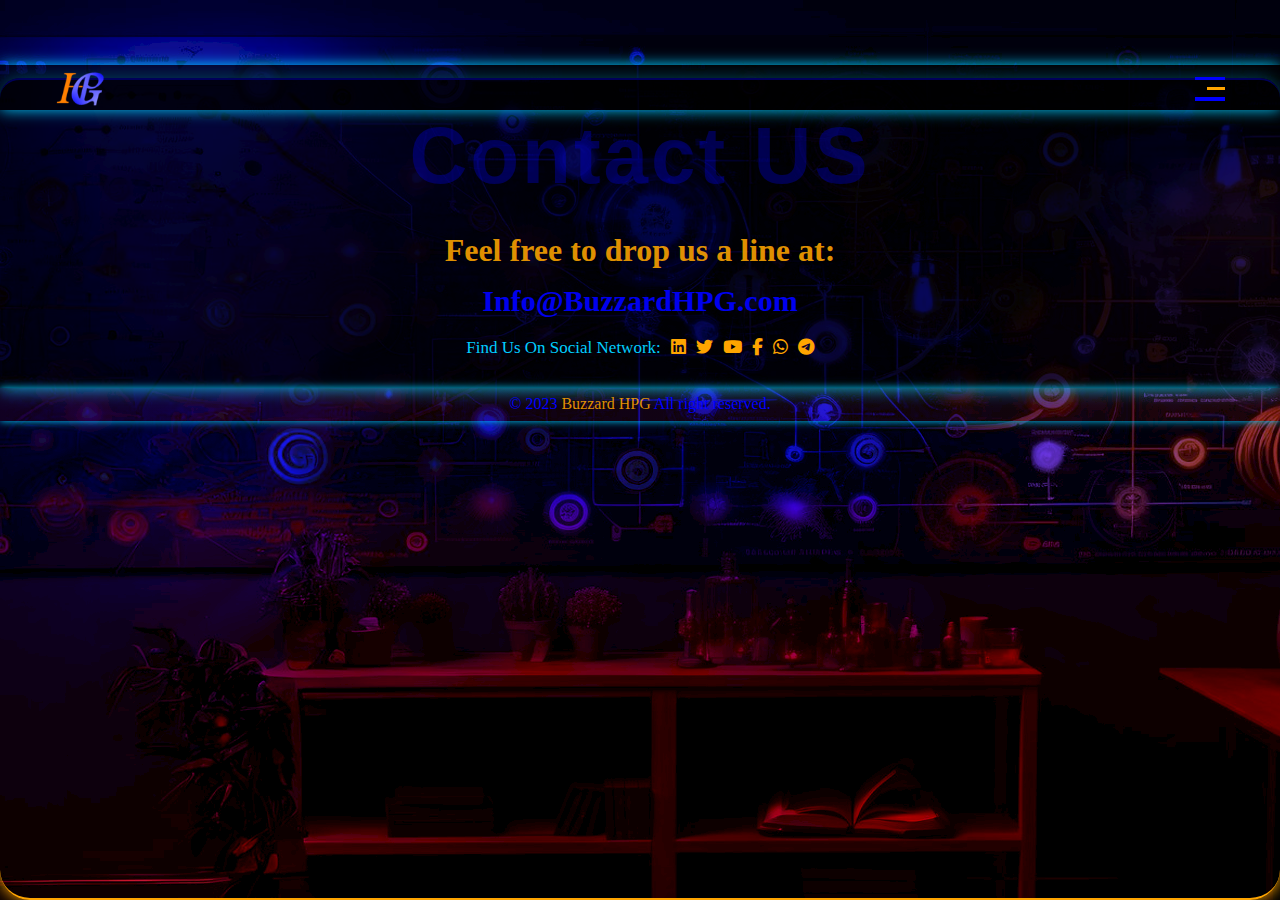
<file: B/Department/Branding_OnlineMarketing.html>
<!DOCTYPE html>
<html lang="en">
    <head>
        <meta charset="UTF-8" />
        <meta http-equiv="X-UA-Compatible" content="IE=edge" />
        <meta name="viewport" content="width=device-width, initial-scale=1.0" />
        <meta itemprop="name" content="Buzzard HPG" />
        <!-- Title of Site -->
        <title>Buzzard HPG</title>
        <!-- Font Work Sans -->
        <link rel="preconnect" href="https://fonts.googleapis.com">
        <link rel="preconnect" href="https://fonts.gstatic.com" crossorigin>
        <link href="https://fonts.googleapis.com/css2?family=Work+Sans:ital,wght@0,100..900;1,100..900&display=swap" rel="stylesheet">
        <!-- Normalize CSS -->
        <link rel="stylesheet" href="./../../CSS_HPG/normalize.css" />
        <!-- Font Awesome To resize icons & Changing Colors -->
        <link rel="stylesheet" href="./../../CSS_HPG/all.min.css">
        <!-- Web Site Logo -->
        <link rel="icon" href="./../../B_IMGS/Final_Buzzard_HPG_logo_BGG_70px.png" />
        <!-- Main Style Sheet -->
        <link rel="stylesheet" type="text/css" href="./../../CSS_HPG/main.css" />
        <!-- Style Vars -->
        <link rel="stylesheet" href="./../../CSS_HPG/vars.css">
        <!-- Style For Body oF This Page -->
        <link rel="stylesheet" href="./../../CSS_HPG/CSS_Department/Branding_OnlineMarketing.css">
    </head>
    <body>
        <!-- Start Header -->
        <div class="header">
            <div class="container">
                <a href="https://buzzardhpg.com" class="logo">
                    <img src="./../../B_IMGS/Final_Buzzard_HPG_logo_BGG_70px.png" />
                </a>
                <div class="nav-links">
                    <span class="icon">
                        <span></span>
                        <span></span>
                        <span></span>
                    </span>
                    <ul>
                        <li>
                            <a href="https://buzzardhpg.com">Home</a>
                        </li>
                        <li>
                            <a href="./../About_US.html">About US</a>
                        </li>
                        <li>
                            <a href="./../Services.html">Services</a>
                        </li>
                        <li>
                            <a href="./../Training.html">Training</a>
                        </li>
                        <li>
                            <a href="#">Verifications</a>
                        </li>
                        <li>
                            <a href="#contact">Contact US</a>
                        </li>
                    </ul>
                </div>
            </div>
        </div>
        <!-- End Header -->
        <!-- Start Contact -->
        <div id="contact">
            <div class="container">
                <h2 class="special-heading">Contact US</h2>
                <!-- <p>We are born to create</p> -->
                <div class="info">
                    <p class="label">Feel free to drop us a line at:</p>
                    <a href="mailto:info@buzzardhpg.com?subject=Contact with Buzzard HPG" class="link">Info@BuzzardHPG.com</a>
                    <div class="social">
                        Find Us On Social Network:
                        <a href="https://linkedin.com/company/buzzardhpg"><i class="fab fa-linkedin"></i></a>
                        <a href="https://twitter.com/BuzzardHPG"><i class="fab fa-twitter"></i></a>
                        <a href="https://youtube.com/@buzzardhpg"><i class="fab fa-youtube"></i></a>
                        <a href="https://facebook.com/BuzzardHPG"><i class="fab fa-facebook-f"></i></a>
                        <a href="https://wa.me/+201200985760"><i class="fab fa-whatsapp"></i></a>
                        <a href="https://t.me/CEOBuzzardHPG"><i class="fab fa-telegram"></i></a>
                    </div>
                </div>
            </div>
        </div>
        <!-- End Contact -->
        <!-- Start Footer -->
        <div class="footer">
            &copy; 2023 <span>Buzzard HPG </span> All right reserved.
        </div>
        <!-- End Footer -->
    </body>
</html>
</file>
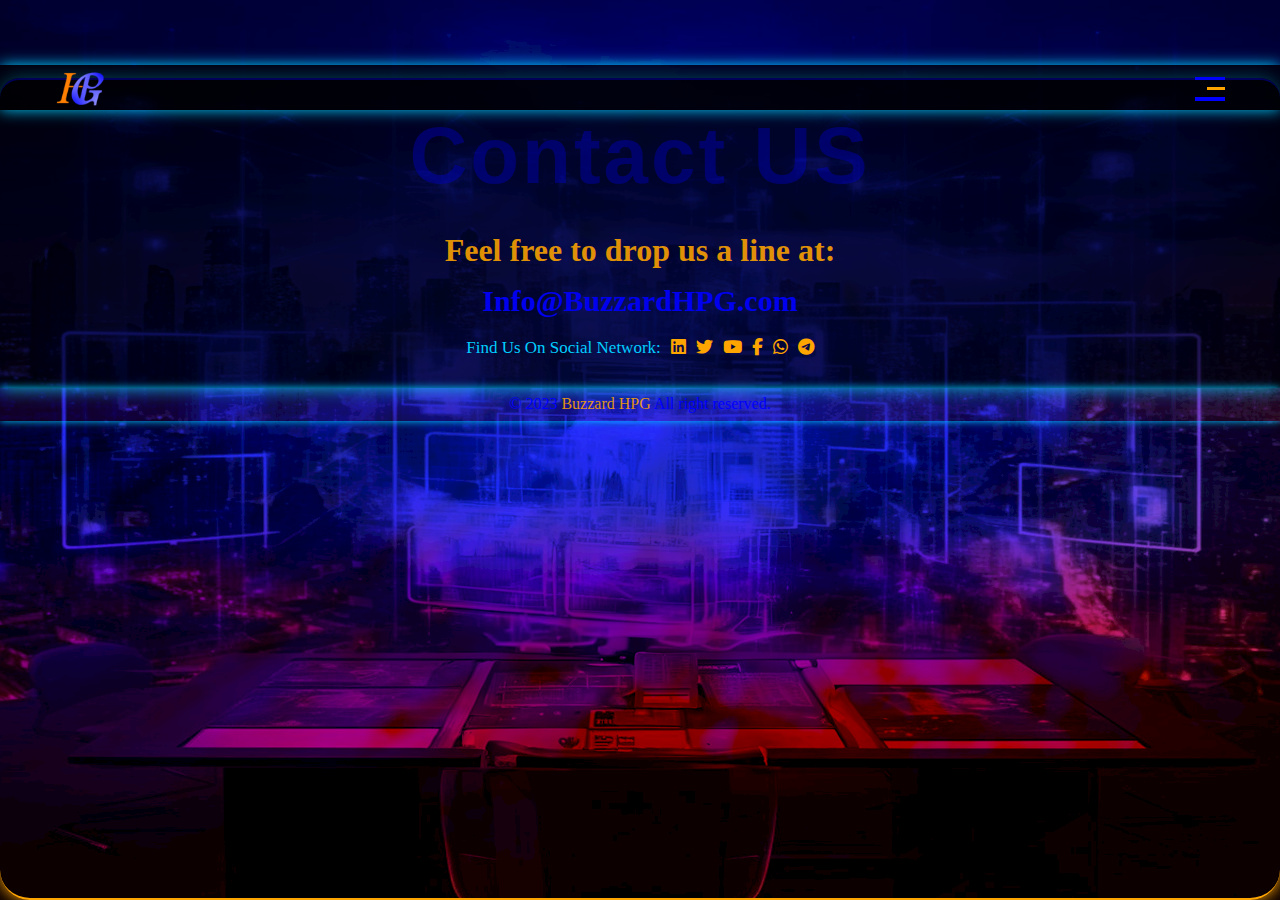
<file: B/Department/Companies_Managements.html>
<!DOCTYPE html>
<html lang="en">
    <head>
        <meta charset="UTF-8" />
        <meta http-equiv="X-UA-Compatible" content="IE=edge" />
        <meta name="viewport" content="width=device-width, initial-scale=1.0" />
        <meta itemprop="name" content="Buzzard HPG" />
        <!-- Title of Site -->
        <title>Buzzard HPG</title>
        <!-- Font Work Sans -->
        <link rel="preconnect" href="https://fonts.googleapis.com">
        <link rel="preconnect" href="https://fonts.gstatic.com" crossorigin>
        <link href="https://fonts.googleapis.com/css2?family=Work+Sans:ital,wght@0,100..900;1,100..900&display=swap" rel="stylesheet">
        <!-- Normalize CSS -->
        <link rel="stylesheet" href="./../../CSS_HPG/normalize.css" />
        <!-- Font Awesome To resize icons & Changing Colors -->
        <link rel="stylesheet" href="./../../CSS_HPG/all.min.css">
        <!-- Web Site Logo -->
        <link rel="icon" href="./../../B_IMGS/Final_Buzzard_HPG_logo_BGG_70px.png" />
        <!-- Main Style Sheet -->
        <link rel="stylesheet" type="text/css" href="./../../CSS_HPG/main.css" />
        <!-- Style Vars -->
        <link rel="stylesheet" href="./../../CSS_HPG/vars.css">
        <!-- Style For Body oF This Page -->
        <link rel="stylesheet" href="./../../CSS_HPG/CSS_Department/Companies_Management.css">
    </head>
    <body>
        <!-- Start Header -->
        <div class="header">
            <div class="container">
                <a href="https://buzzardhpg.com" class="logo">
                    <img src="./../../B_IMGS/Final_Buzzard_HPG_logo_BGG_70px.png" />
                </a>
                <div class="nav-links">
                    <span class="icon">
                        <span></span>
                        <span></span>
                        <span></span>
                    </span>
                    <ul>
                        <li>
                            <a href="https://buzzardhpg.com">Home</a>
                        </li>
                        <li>
                            <a href="./../About_US.html">About US</a>
                        </li>
                        <li>
                            <a href="./../Services.html">Services</a>
                        </li>
                        <li>
                            <a href="./../Training.html">Training</a>
                        </li>
                        <li>
                            <a href="#">Verifications</a>
                        </li>
                        <li>
                            <a href="#contact">Contact US</a>
                        </li>
                    </ul>
                </div>
            </div>
        </div>
        <!-- End Header -->
        <div class="body">
            
        </div>
        <!-- Start Contact -->
        <div id="contact">
            <div class="container">
                <h2 class="special-heading">Contact US</h2>
                <!-- <p>We are born to create</p> -->
                <div class="info">
                    <p class="label">Feel free to drop us a line at:</p>
                    <a href="mailto:info@buzzardhpg.com?subject=Contact with Buzzard HPG" class="link">Info@BuzzardHPG.com</a>
                    <div class="social">
                        Find Us On Social Network:
                        <a href="https://linkedin.com/company/buzzardhpg"><i class="fab fa-linkedin"></i></a>
                        <a href="https://twitter.com/BuzzardHPG"><i class="fab fa-twitter"></i></a>
                        <a href="https://youtube.com/@buzzardhpg"><i class="fab fa-youtube"></i></a>
                        <a href="https://facebook.com/BuzzardHPG"><i class="fab fa-facebook-f"></i></a>
                        <a href="https://wa.me/+201200985760"><i class="fab fa-whatsapp"></i></a>
                        <a href="https://t.me/CEOBuzzardHPG"><i class="fab fa-telegram"></i></a>
                    </div>
                </div>
            </div>
        </div>
        <!-- End Contact -->
        <!-- Start Footer -->
        <div class="footer">
            &copy; 2023 <span>Buzzard HPG </span> All right reserved.
        </div>
        <!-- End Footer -->
    </body>
</html>
</file>
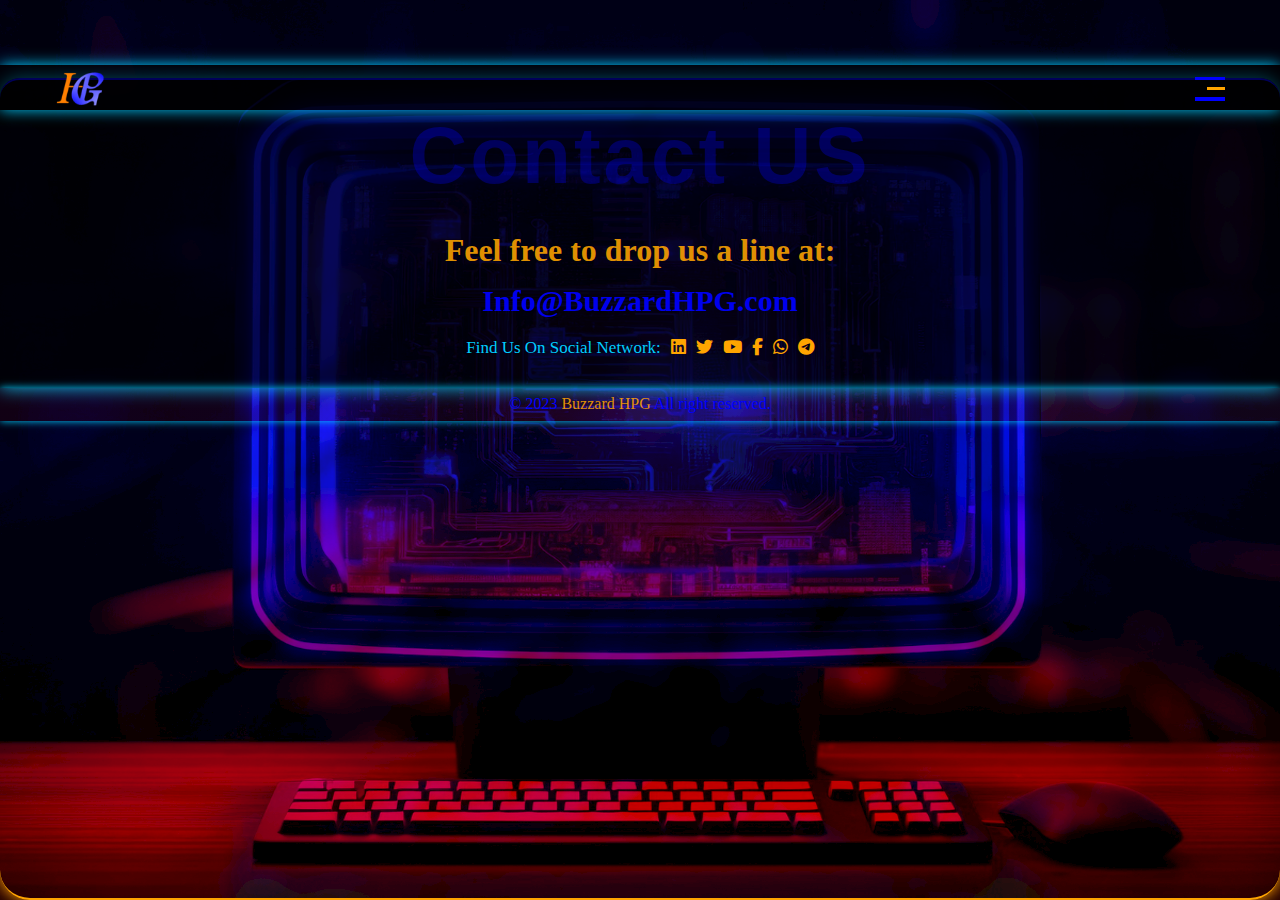
<file: B/Department/Computer_Programes.html>
<!DOCTYPE html>
<html lang="en">
    <head>
        <meta charset="UTF-8" />
        <meta http-equiv="X-UA-Compatible" content="IE=edge" />
        <meta name="viewport" content="width=device-width, initial-scale=1.0" />
        <meta itemprop="name" content="Buzzard HPG" />
        <!-- Title of Site -->
        <title>Buzzard HPG</title>
        <!-- Font Work Sans -->
        <link rel="preconnect" href="https://fonts.googleapis.com">
        <link rel="preconnect" href="https://fonts.gstatic.com" crossorigin>
        <link href="https://fonts.googleapis.com/css2?family=Work+Sans:ital,wght@0,100..900;1,100..900&display=swap" rel="stylesheet">
        <!-- Normalize CSS -->
        <link rel="stylesheet" href="./../../CSS_HPG/normalize.css" />
        <!-- Font Awesome To resize icons & Changing Colors -->
        <link rel="stylesheet" href="./../../CSS_HPG/all.min.css">
        <!-- Web Site Logo -->
        <link rel="icon" href="./../../B_IMGS/Final_Buzzard_HPG_logo_BGG_70px.png" />
        <!-- Main Style Sheet -->
        <link rel="stylesheet" type="text/css" href="./../../CSS_HPG/main.css" />
        <!-- Style Vars -->
        <link rel="stylesheet" href="./../../CSS_HPG/vars.css">
        <!-- Style For Body oF This Page -->
        <link rel="stylesheet" href="./../../CSS_HPG/CSS_Department/Computer_Programes.css">
    </head>
    <body>
        <!-- Start Header -->
        <div class="header">
            <div class="container">
                <a href="https://buzzardhpg.com" class="logo">
                    <img src="./../../B_IMGS/Final_Buzzard_HPG_logo_BGG_70px.png" />
                </a>
                <div class="nav-links">
                    <span class="icon">
                        <span></span>
                        <span></span>
                        <span></span>
                    </span>
                    <ul>
                        <li>
                            <a href="https://buzzardhpg.com">Home</a>
                        </li>
                        <li>
                            <a href="./../About_US.html">About US</a>
                        </li>
                        <li>
                            <a href="./../Services.html">Services</a>
                        </li>
                        <li>
                            <a href="./../Training.html">Training</a>
                        </li>
                        <li>
                            <a href="#">Verifications</a>
                        </li>
                        <li>
                            <a href="#contact">Contact US</a>
                        </li>
                    </ul>
                </div>
            </div>
        </div>
        <!-- End Header -->
        <!-- Start Contact -->
        <div id="contact">
            <div class="container">
                <h2 class="special-heading">Contact US</h2>
                <!-- <p>We are born to create</p> -->
                <div class="info">
                    <p class="label">Feel free to drop us a line at:</p>
                    <a href="mailto:info@buzzardhpg.com?subject=Contact with Buzzard HPG" class="link">Info@BuzzardHPG.com</a>
                    <div class="social">
                        Find Us On Social Network:
                        <a href="https://linkedin.com/company/buzzardhpg"><i class="fab fa-linkedin"></i></a>
                        <a href="https://twitter.com/BuzzardHPG"><i class="fab fa-twitter"></i></a>
                        <a href="https://youtube.com/@buzzardhpg"><i class="fab fa-youtube"></i></a>
                        <a href="https://facebook.com/BuzzardHPG"><i class="fab fa-facebook-f"></i></a>
                        <a href="https://wa.me/+201200985760"><i class="fab fa-whatsapp"></i></a>
                        <a href="https://t.me/CEOBuzzardHPG"><i class="fab fa-telegram"></i></a>
                    </div>
                </div>
            </div>
        </div>
        <!-- End Contact -->
        <!-- Start Footer -->
        <div class="footer">
            &copy; 2023 <span>Buzzard HPG </span> All right reserved.
        </div>
        <!-- End Footer -->
    </body>
</html>
</file>
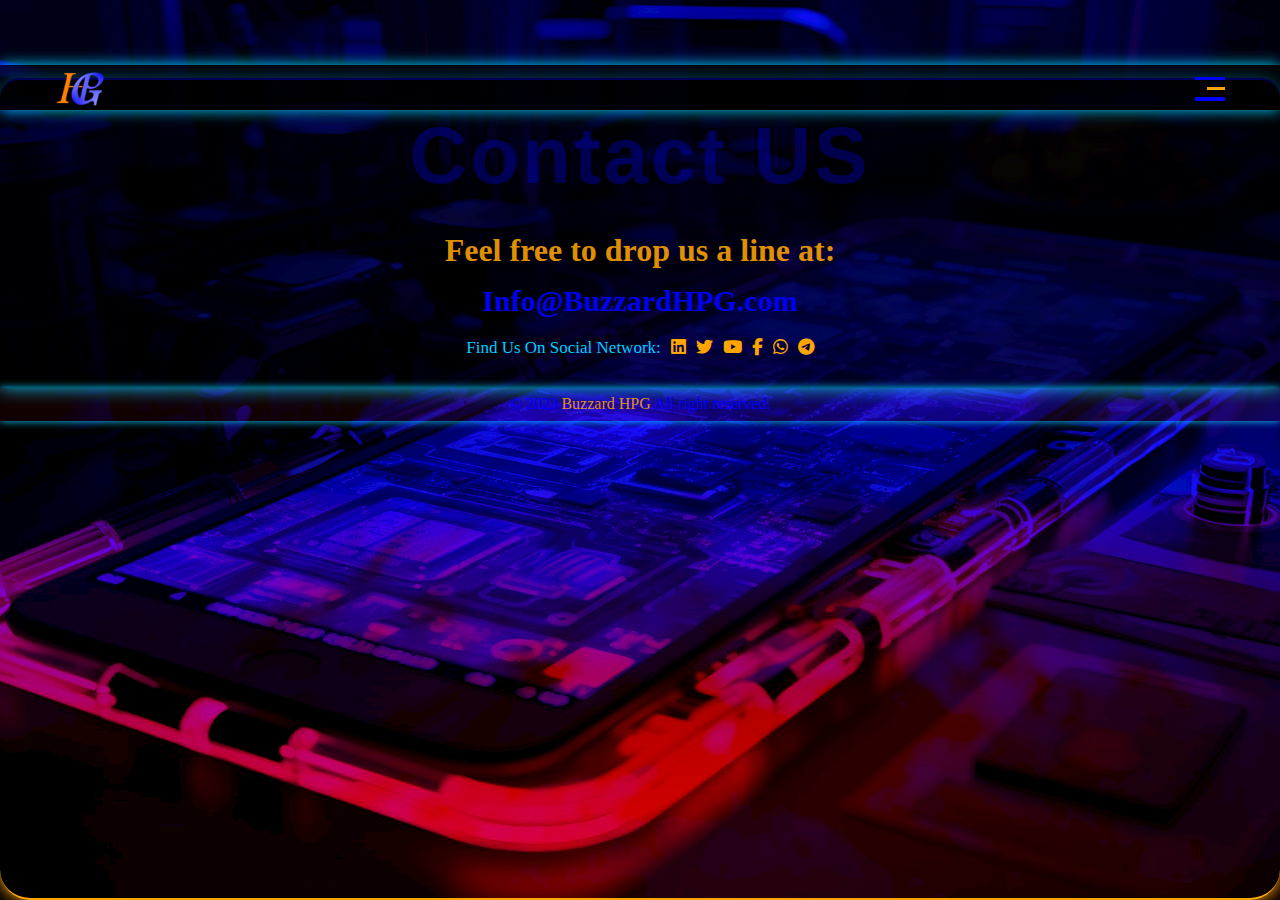
<file: B/Department/Mobile_Apps.html>
<!DOCTYPE html>
<html lang="en">
    <head>
        <meta charset="UTF-8" />
        <meta http-equiv="X-UA-Compatible" content="IE=edge" />
        <meta name="viewport" content="width=device-width, initial-scale=1.0" />
        <meta itemprop="name" content="Buzzard HPG" />
        <!-- Title of Site -->
        <title>Buzzard HPG</title>
        <!-- Font Work Sans -->
        <link rel="preconnect" href="https://fonts.googleapis.com">
        <link rel="preconnect" href="https://fonts.gstatic.com" crossorigin>
        <link href="https://fonts.googleapis.com/css2?family=Work+Sans:ital,wght@0,100..900;1,100..900&display=swap" rel="stylesheet">
        <!-- Normalize CSS -->
        <link rel="stylesheet" href="./../../CSS_HPG/normalize.css" />
        <!-- Font Awesome To resize icons & Changing Colors -->
        <link rel="stylesheet" href="./../../CSS_HPG/all.min.css">
        <!-- Web Site Logo -->
        <link rel="icon" href="./../../B_IMGS/Final_Buzzard_HPG_logo_BGG_70px.png" />
        <!-- Main Style Sheet -->
        <link rel="stylesheet" type="text/css" href="./../../CSS_HPG/main.css" />
        <!-- Style Vars -->
        <link rel="stylesheet" href="./../../CSS_HPG/vars.css">
        <!-- Style For Body oF This Page -->
        <link rel="stylesheet" href="./../../CSS_HPG/CSS_Department/Mobila_Apps.css">
    </head>
    <body>
        <!-- Start Header -->
        <div class="header">
            <div class="container">
                <a href="https://buzzardhpg.com" class="logo">
                    <img src="./../../B_IMGS/Final_Buzzard_HPG_logo_BGG_70px.png" />
                </a>
                <div class="nav-links">
                    <span class="icon">
                        <span></span>
                        <span></span>
                        <span></span>
                    </span>
                    <ul>
                        <li>
                            <a href="https://buzzardhpg.com">Home</a>
                        </li>
                        <li>
                            <a href="./../About_US.html">About US</a>
                        </li>
                        <li>
                            <a href="./../Services.html">Services</a>
                        </li>
                        <li>
                            <a href="./../Training.html">Training</a>
                        </li>
                        <li>
                            <a href="#">Verifications</a>
                        </li>
                        <li>
                            <a href="#contact">Contact US</a>
                        </li>
                    </ul>
                </div>
            </div>
        </div>
        <!-- End Header -->
        <!-- Start Contact -->
        <div id="contact">
            <div class="container">
                <h2 class="special-heading">Contact US</h2>
                <!-- <p>We are born to create</p> -->
                <div class="info">
                    <p class="label">Feel free to drop us a line at:</p>
                    <a href="mailto:info@buzzardhpg.com?subject=Contact with Buzzard HPG" class="link">Info@BuzzardHPG.com</a>
                    <div class="social">
                        Find Us On Social Network:
                        <a href="https://linkedin.com/company/buzzardhpg"><i class="fab fa-linkedin"></i></a>
                        <a href="https://twitter.com/BuzzardHPG"><i class="fab fa-twitter"></i></a>
                        <a href="https://youtube.com/@buzzardhpg"><i class="fab fa-youtube"></i></a>
                        <a href="https://facebook.com/BuzzardHPG"><i class="fab fa-facebook-f"></i></a>
                        <a href="https://wa.me/+201200985760"><i class="fab fa-whatsapp"></i></a>
                        <a href="https://t.me/CEOBuzzardHPG"><i class="fab fa-telegram"></i></a>
                    </div>
                </div>
            </div>
        </div>
        <!-- End Contact -->
        <!-- Start Footer -->
        <div class="footer">
            &copy; 2023 <span>Buzzard HPG </span> All right reserved.
        </div>
        <!-- End Footer -->
    </body>
</html>
</file>
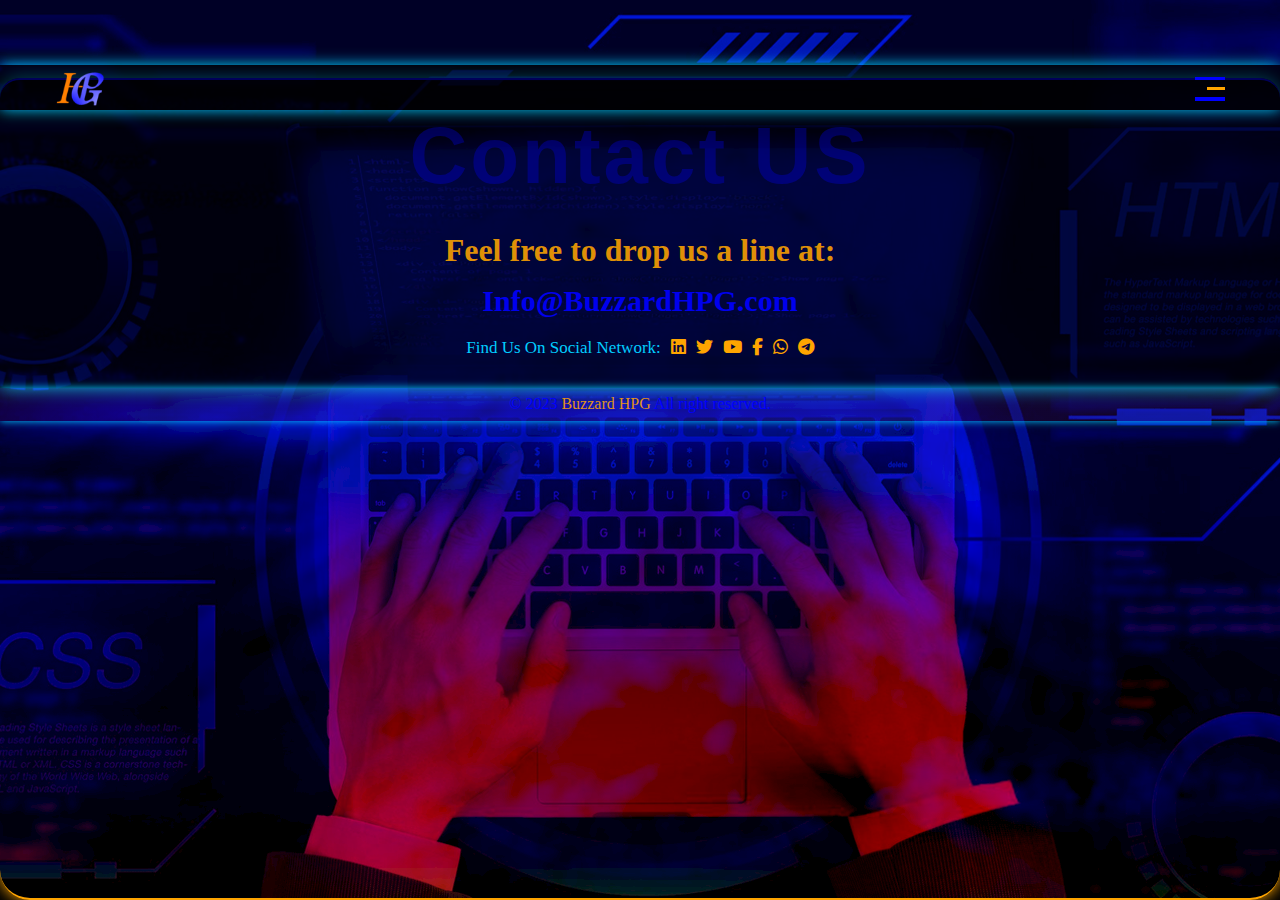
<file: B/Department/Web_Development.html>
<!DOCTYPE html>
<html lang="en">
    <head>
        <meta charset="UTF-8" />
        <meta http-equiv="X-UA-Compatible" content="IE=edge" />
        <meta name="viewport" content="width=device-width, initial-scale=1.0" />
        <meta itemprop="name" content="Buzzard HPG" />
        <!-- Title of Site -->
        <title>Buzzard HPG</title>
        <!-- Font Work Sans -->
        <link rel="preconnect" href="https://fonts.googleapis.com">
        <link rel="preconnect" href="https://fonts.gstatic.com" crossorigin>
        <link href="https://fonts.googleapis.com/css2?family=Work+Sans:ital,wght@0,100..900;1,100..900&display=swap" rel="stylesheet">
        <!-- Normalize CSS -->
        <link rel="stylesheet" href="./../../CSS_HPG/normalize.css" />
        <!-- Font Awesome To resize icons & Changing Colors -->
        <link rel="stylesheet" href="./../../CSS_HPG/all.min.css">
        <!-- Web Site Logo -->
        <link rel="icon" href="./../../B_IMGS/Final_Buzzard_HPG_logo_BGG_70px.png" />
        <!-- Main Style Sheet -->
        <link rel="stylesheet" type="text/css" href="./../../CSS_HPG/main.css" />
        <!-- Style Vars -->
        <link rel="stylesheet" href="./../../CSS_HPG/vars.css">
        <!-- Style For Body oF This Page -->
        <link rel="stylesheet" href="./../../CSS_HPG/CSS_Department/Web_Development.css">
    </head>
    <body>
        <!-- Start Header -->
        <div class="header">
            <div class="container">
                <a href="https://buzzardhpg.com" class="logo">
                    <img src="./../../B_IMGS/Final_Buzzard_HPG_logo_BGG_70px.png" />
                </a>
                <div class="nav-links">
                    <span class="icon">
                        <span></span>
                        <span></span>
                        <span></span>
                    </span>
                    <ul>
                        <li>
                            <a href="https://buzzardhpg.com">Home</a>
                        </li>
                        <li>
                            <a href="./../About_US.html">About US</a>
                        </li>
                        <li>
                            <a href="./../Services.html">Services</a>
                        </li>
                        <li>
                            <a href="./../Training.html">Training</a>
                        </li>
                        <li>
                            <a href="#">Verifications</a>
                        </li>
                        <li>
                            <a href="#contact">Contact US</a>
                        </li>
                    </ul>
                </div>
            </div>
        </div>
        <!-- End Header -->
        <!-- Start Contact -->
        <div id="contact">
            <div class="container">
                <h2 class="special-heading">Contact US</h2>
                <!-- <p>We are born to create</p> -->
                <div class="info">
                    <p class="label">Feel free to drop us a line at:</p>
                    <a href="mailto:info@buzzardhpg.com?subject=Contact with Buzzard HPG" class="link">Info@BuzzardHPG.com</a>
                    <div class="social">
                        Find Us On Social Network:
                        <a href="https://linkedin.com/company/buzzardhpg"><i class="fab fa-linkedin"></i></a>
                        <a href="https://twitter.com/BuzzardHPG"><i class="fab fa-twitter"></i></a>
                        <a href="https://youtube.com/@buzzardhpg"><i class="fab fa-youtube"></i></a>
                        <a href="https://facebook.com/BuzzardHPG"><i class="fab fa-facebook-f"></i></a>
                        <a href="https://wa.me/+201200985760"><i class="fab fa-whatsapp"></i></a>
                        <a href="https://t.me/CEOBuzzardHPG"><i class="fab fa-telegram"></i></a>
                    </div>
                </div>
            </div>
        </div>
        <!-- End Contact -->
        <!-- Start Footer -->
        <div class="footer">
            &copy; 2023 <span>Buzzard HPG </span> All right reserved.
        </div>
        <!-- End Footer -->
    </body>
</html>
</file>
<file: CSS_HPG/main.css>
/* Start Global Rules */
* {
    -webkit-box-sizing: border-box;
    -moz-box-sizing: border-box;
    box-sizing: border-box;
}

html {
    scroll-behavior: smooth;
}

body {
    /* font-family: 'Times New Roman', Times, serif; */
    font-family: Georgia, serif;
    /* background-color: #000039; */
    background-color: var(--BG-new-color);
}
/* End Global Rules */

/* Start General */
.container {
    display: flex;
    margin-left: auto;
    margin-right: auto;
}

/* Mobile Screen */
@media (max-width: 767px) {
    .container {
        width: 98%;
    }
}
/* Small Screen */
@media (min-width: 768px) {
    .container {
        width: 750px;
    }
}
/* Medium Screen */
@media (min-width:992px) {
    .container {
        width: 970px;
    }
}
/* Large Screen*/
@media (min-width: 1200px) {
    .container {
        width: 1170px;
    }
}
/* End General */

/* Start Special Heading */
.special-heading {
    margin:0;
    font-size: 80px;
    color: rgba(0, 0, 255, 0.3);
    text-align: center;
    font-family: Impact, Haettenschweiler, 'Arial Narrow Bold', sans-serif;
    /* font-weight: 400; */
    letter-spacing: 3px;
}

.special-heading + p {
    margin: -25px 0 0 0;
    color: var(--main-1-color);
    text-align: center;
    font-size: 20px;
}

@media (max-width: 767px) {
    .special-heading {
        font-size: 50px;
    }
}
/* End Special Heading */

/* Start of Header */
.header {
    position: fixed;
    z-index: 1;
    width: 100%;
    margin-top: 5px;
    box-shadow: 0px 0px 15px var(--main-shadow-color);
    background-color: var(--main-element-BG);
}

.header .container {
    display:flex;
    align-items: center;
    justify-content: space-between;
    text-align: center;
}

.header .container .nav-links {
    position: relative;
}

.header .container .nav-links .icon {
    display: flex;
    justify-content: flex-end;
    flex-wrap: wrap;
    cursor:pointer;
}

.header .container .nav-links .icon span {
    background-color: blue;
    width: 100%;
    height: 3px;
}

.header .container .nav-links .icon span:nth-child(2) {
    background-color: orange;
    width:60%;
    transition: 0.3s;
}

.header .container .nav-links:hover .icon span:nth-child(2) {
    width: 100%;
}

.header .container .nav-links .icon span:last-child {
    height: 4px;
}

.header .container .nav-links ul {
    list-style: none;
    margin: 0;
    margin-top: 8px; 
    padding: 0px;
    background-color: var(--main-element-BG);
    border-radius: 6px;
    position: absolute;
    right: 0;
    min-width: 150px;
    top: calc(100% + 12px);
    display: none;
    z-index: 1;
}

.header .container .nav-links ul::before {
    content: "";
    border-width: 10px;
    border-style: solid;
    border-color: transparent transparent var(--main-element-BG) transparent;
    position: absolute;
    right: 5px;
    top: -20px;
}

.header .container .nav-links:hover ul {
    display: block;
}

.header .container .nav-links ul li a {
    display: block;
    padding: 10px;
    text-decoration: none;
    font-weight: bold;
    color: var(--main-1-color);
    transition: 0.3s;
    font-family:'Times New Roman', Times, serif;
}

.header .container .nav-links ul li a:hover {
    padding-left: 40px;
}

.header .container .nav-links ul li a:active {
    content: "";
    border-width: 10px;
    border-style: solid;
    border-color: transparent transparent transparent var(--main-1-color);
    position: relative;
    right: 1px;
}

.header .container .nav-links ul li:not(:last-child) a {
    border-bottom: 1px solid orange ;
}

/* Mobile Screen */
@media (max-width: 767px) {
    /* 63 */
    .header {
        height:38px;
    }
    /* 70 */
    .header .container {
        padding-left: 10px;
        padding-right: 12px;
    }
    /* 76 */
    .header .container .logo img {   
        height:43px;
    }
    /* 84 */
    .header .container .nav-links .icon {
        margin-top: -6px;
        width: 27px;
    }
    /* 97 */
    .header .container .nav-links .icon span:not(:last-child) {
        margin-bottom: 6px;
    }
    /* 115 */
    .header .container .nav-links ul {
        margin-top: 10px;
    }
    .header .container .nav-links ul li a:active {
        border-width: 3px;
    }
}
/* Small Screen */
@media (min-width: 768px) {
    /* 63 */
    .header {
        height:40px;
    }
    /* 76 */
    .header .container .logo img {   
        height:44px;
    }
    /* 84 */
    .header .container .nav-links .icon {
        margin-top: -7px;
        width: 28px;
    }
    /* 97 */
    .header .container .nav-links .icon span:not(:last-child) {
        margin-bottom: 6px;
    }
    /* 115 */
    .header .container .nav-links ul {
        margin-top: 10px;
    }
    /* 115 */
    .header .container .nav-links ul {
        min-width: 200px;
    }
    /* 144 */
    .header .container .nav-links ul li a {
        font-size: 20px;
    }
    .header .container .nav-links ul li a:active {
        border-width: 5px;
    }
}
/* Medium Screen */
@media (min-width:992px) {
    /* 63 */
    .header {
        height:45px;
    }
    /* 76 */
    .header .container .logo img {   
        height:50px;
    }
    /* 84 */
    .header .container .nav-links .icon {
        width: 28px;
    }
    /* 115 */
    .header .container .nav-links ul {
        min-width: 230px;
    }
    /* 144 */
    .header .container .nav-links ul li a {
        font-size: 20px;
    }
    .header .container .nav-links ul li a:active {
        border-width: 7px;
    }
}
/* Large Screen */
@media (min-width: 1200px) {
    /* 63 */
    .header {
        height:45px;
    }
    /* 76 */
    .header .container .logo img {   
        height:50px;
    }
    /* 84 */
    .header .container .nav-links .icon {
        width: 30px;
    }
    /* 97 */
    .header .container .nav-links .icon span:not(:last-child) {
        margin-bottom: 7px;
    }
    /* 115 */
    .header .container .nav-links ul {
        min-width: 250px;
    }
    /* 144 */
    .header .container .nav-links ul li a {
        font-size: 20px;
    }
}
/* End of Header */

/* Start Contact */
#contact {
    margin-top: 18px;
    padding-top: 30px;
    padding-bottom: 2%;
    background-color: var(--main-element-BG);
    box-shadow: 0px 0px 18px var(--main-shadow-color);
    border-top: 2px blue solid;
    border-top-right-radius: 20px;
    border-top-left-radius: 20px;
}

#contact .container {
    display:block;
}

#contact .container h2 {
    font-weight: 900;
}

#contact .container .info {
    text-align: center;
    color: var(--main-1-color);
}

#contact .container .info .label {
    font-size: 32px;
    font-weight: 800;
    margin: 30px 0 15px 0;
}

#contact .container .info .link {
    font-size: 30px;
    font-weight: 800;
    text-decoration: none;
}

#contact .container .info .social {
    color: var(--main-2-color);
    display: flex;
    justify-content: center;
    margin: 20px 0 5px 0;
    font-size: 17px;
}

#contact .container .info .social i {
    color: var(--main-11-color);
    margin-left: 10px;
    text-align: center;
}

#contact .container .info .social i:hover {
    font-size: 20px;
}

@media (max-width: 767px) {
    #contact .container .info .label,
    #contact .container .info .link {
        font-size: 22px;
    }
    #contact .container .info .social {
        font-size: 14px;
    }

    #contact .container .info .social i:hover {
        font-size: 16px;
    }
}
/* End Contact */

/* Start Footer */
.footer {
    background-color: rgb(from color r g b);
    background-image: linear-gradient(to right, rgba(165, 0, 0, 0.1) , rgba(165, 45, 0, 0.1));
    box-shadow: 0px 0px 8px var(--main-shadow-color);
    color: blue;
    padding: 7px 0;
    font-size: 16px;
    text-align: center;
}

.footer span {
    color: var(--main-1-color);
}

@media (max-width: 767px) {
    .footer {
        font-size: 12px;
    }
}
/* End Footer */
</file>
<file: CSS_HPG/vars.css>
/* Start Variables */
:root {
    --BG-old-color: #000039;
    --BG-new-color: black;
    --main-1-color: rgba(255, 165, 0, 0.88);
    --main-11-color: orange;
    --main-111-color: rgba(255, 165, 0, 0.5);
    --main-2-color: #00cdff;
    --main-shadow-color: #00ccff;
    --main-element-BG: rgba(0, 0, 0, 0.65);
    --seconed-element-BG: rgba(63, 63, 63, 0.25);
}
/* End Variables */
</file>
<file: CSS_HPG/Home.css>
/* Start Landing */
.landing {
    background-image: url(../B_IMGS/Landing_img.png);
    background-position: center;
    background-size: cover;
    height: 100vh;
    margin: 0;
    position: relative;
    border: 1px solid var(--main-shadow-color);
    border-bottom-left-radius: 20px;
    border-bottom-right-radius: 20px;
    box-shadow: 0px 0px 10px var(--main-shadow-color);
}

.landing .Intro-text {
    background-color: var(--main-element-BG);
    /* border: 1px solid orange;
    box-shadow: 0px 0px 3px orange; */
    padding-top: 10px;
    border-radius: 15px;
    position: absolute;
    left: 50%;
    top: 50%;
    transform: translate(-50%, -50%);
    text-align: center;
    min-width: 350px;
    max-width: 100%;
}

.landing .Intro-text h1 {
    margin-top: 10px;
    margin: 0px;
    color: var(--main-1-color);
    font-weight: bold;
    font-family: 'Times New Roman', Times, serif;
}

.landing .Intro-text #P {
    margin-top: 10px;
}

.landing .Intro-text p {
    font-family: 'Times New Roman', Times, serif;
    font-weight: bolder;
    color: var(--main-2-color);
    margin-top: -10px;
    margin-bottom: 15px;
}

/* Mobile Screen */
@media (max-width: 767px) {
    /* 20 */
    .landing .Intro-text {
        min-width: 300px;
    }
    /* 32 */ 
    .landing .Intro-text h1 {
        font-size: 35px;
        /* line-height: 1.5; */
    }
    
    .landing .Intro-text #P {
        font-size: 19px;
    }
    /* 45 */
    .landing .Intro-text P {
        font-size: 15px;
    }
}
/* Small Screen */
@media (min-width: 768px) {
    /* 32 */ 
    .landing .Intro-text h1 {
        font-size: 35px;
        /* line-height: 1.6; */
    }
    
    .landing .Intro-text #P {
        font-size: 21px;
    }
    /* 45 */
    .landing .Intro-text P {
        font-size: 17px;
    }
}
/* Medium Screen */
@media (min-width:992px) {
    /* 32 */ 
    .landing .Intro-text h1 {
        font-size: 40px;
        /* line-height: 1.7; */
    }
    
    .landing .Intro-text #P {
        font-size: 24px;
    }
    /* 45 */
    .landing .Intro-text P {
        font-size: 20px;
    }
}
/* Large Screen*/
@media (min-width: 1200px) {
    .landing .Intro-text {
        min-width: 400px;
    }
    /* 32 */ 
    .landing .Intro-text h1 {
        font-size: 40px;
        /* line-height: 1.2; */
    }
    
    .landing .Intro-text #P {
        font-size: 24px;
    }
    /* 45 */
    .landing .Intro-text P {
        font-size: 20px;
    }
}
/* End Landing */

/* Start Section */
.section {
    /* background-image: url(./../B_IMGS/gradient\ blue\ \ with\ background\ Egyptian\ pyramids_1.jpg);
    background-repeat: no-repeat ;
    background-position: center;
    background-size: cover; */
    margin-top: 12px;
    padding-bottom: 10px;
    border: 1px solid var(--main-shadow-color);
    border-radius: 20px;
    border: 1px solid orange;
    border-bottom: solid 2px orange;
    box-shadow: 0px 0px 15px orange;
}

.section .container {
    display: grid;
    overflow: hidden;
}

.section .container .Intro {
    border: 1px blue solid;
    border-radius: 10px;
    color: var(--main-11-color);
    text-align: center;
    margin: 15px 5px;
    padding: 0;
    box-shadow: 0px 0px 10px var(--main-shadow-color);
    font-size: 20px;
}

.section .container .Intro h3 {
    margin:0px;
    padding:10px;
    text-shadow: 0px 0px 5px black;
}

@media (max-width: 767px) {
    .section .container .Intro h3 {
        font-size: 18px;
    }
}

.section .container .departments {
    display: grid;
    grid-template-columns: repeat(auto-fill, minmax(300px, 1fr));
    grid-gap: 15px;
    color: var(--main-1-color);
}

.section .container .departments .D {
    overflow: hidden;
    padding: 0;
    /* border: 1px red solid; */
}

.section .container img {
    width: calc(100% - 10px);
    border: 1px solid blue;
    border-radius: 10px;
    box-shadow: 0px 0px 8px blue;
    margin: 5px;
}

.section .container .departments .D div {
    background-color: var(--seconed-element-BG);
    border-radius: 10px;
    overflow: hidden;
    margin-bottom: 8px;
    padding: 7px;
    border: 1px solid var(--main-111-color);
    box-shadow: 0px 0px 5px var(--main-111-color);
}

/* @media (min-width:627px) {
    .section .container .departments .D div {
        height: 200px;
    }
} */

.section .container .departments .D h3 {
    margin: 0;
    margin-top: -2px;
    padding:0 5px;
    padding-top: 10px;
    text-align: left;
    overflow: hidden;
    text-shadow: 0px 0px 5px black;
    font-weight: 800;
}

.section .container .departments .D p {
    margin-top: 8px;
    margin-bottom: 0;
    padding: 0 10px;
    text-indent: 20px;
    text-align: justify;
    text-shadow: 2px 2px 1px black;
    font-size: 17px;
    line-height: 1.5;
} 

.section .container .departments .D a {
    display: block;
    background-color: var(--main-element-BG);
    text-align: center;
    text-decoration: none;
    cursor:help;
    border-radius: 5px;
    border: 1px blue solid;
    box-shadow: 0px 0px 2px var(--main-shadow-color);
    padding: 3px;
    color: var(--main-2-color);
}

.section .container .departments .D a:hover {
    border: 1px solid var(--main-111-color);
    box-shadow: 0px 0px 2px var(--main-111-color);
    border-radius: 10px;
    background-color: var(--main-element-BG);
    color: var(--main-11-color);
}
/* End Section */
</file>
<file: AR/main.css>
body {
    background-color: aquamarine;
    
    margin-left: 3.2%;
    margin-Right: 3.2%;
}

h1 {
    display:flex;
    justify-content: center;
    align-items: center;
    box-shadow: 0px 0px 13px red;
    margin: auto;
    color: red;
    font-size: 50px;
    text-align: center;
}

h2 {
    display:flex;
    justify-content: center;
    align-items: center;
    box-shadow: 0px 0px 13px green;
    color: green;
    font-size: 40px;
    text-align: center;
}

img {
    display:flex;
    justify-content: center;
    align-items: center;
    /* border: 5px solid red; */
    margin: auto;
    box-shadow: 0px 0px 18px blue;
    width: 100%;
    text-align: center;
}
</file>
<file: CSS_HPG/AboutUS.css>
body {
    color: var(--main-1-color);
}

.section {
    background-image: url(./../B_IMGS/gradient\ blue\ \ with\ background\ Egyptian\ pyramids.jpg);
    background-repeat: no-repeat ;
    background-position: center;
    background-size: cover;
    min-height: 100vh;
    padding-top: 60px;
    /* border-radius: 30px; */
    border-bottom-left-radius: 30px;
    border-bottom-right-radius: 30px;
    border-bottom: solid 2px orange;
    box-shadow: 0px 0px 15px orange;
}

.section .container {
    display: grid;
    text-shadow: 2px 2px 1px black;
}

.section .container .description ,
.section .container .message,
.section .container .objective,
.section .container .vision {
    background-color: var(--main-element-BG);
    border-radius: 20px;
    margin-bottom: 15px;
    padding: 5px 20px;
    border: 1px solid orange;
    box-shadow: 0px 0px 5px orange;
}

.section .container .description li {
    margin-left: 20px;
}

.section .container .description p,
.section .container .message p,
.section .container .objective p,
.section .container .vision p {
    margin-left: 15px;
}

.section .container .contact p {
    margin-top: -2px;
    text-indent: 20px;
    font-size: 20px;
    font-weight: 800;
}
</file>
<file: CSS_HPG/CSS_Department/AI_MachineLearning.css>
body {
    background-image: url(./../../B_IMGS/D_AI_16x9_Cover_C.png);
    background-repeat: no-repeat ;
    background-position: center;
    background-size: cover;
    min-height: 100vh;
    padding-top: 60px;
    /* border-radius: 30px; */
    border-bottom-left-radius: 30px;
    border-bottom-right-radius: 30px;
    border-bottom: solid 2px orange;
    box-shadow: 0px 0px 15px orange;
}
</file>
<file: CSS_HPG/CSS_Department/Branding_OnlineMarketing.css>
body {
    background-image: url(./../../B_IMGS/D_B_O_M_16x9_Cover_C.png);
    background-repeat: no-repeat ;
    background-position: center;
    background-size: cover;
    min-height: 100vh;
    padding-top: 60px;
    /* border-radius: 30px; */
    border-bottom-left-radius: 30px;
    border-bottom-right-radius: 30px;
    border-bottom: solid 2px orange;
    box-shadow: 0px 0px 15px orange;
}
</file>
<file: CSS_HPG/CSS_Department/Companies_Management.css>
body {
    background-image: url(./../../B_IMGS/D_C_M_16x9_Cover_C.png);
    background-repeat: no-repeat ;
    background-position: center;
    background-size: cover;
    min-height: 100vh;
    padding-top: 60px;
    /* border-radius: 30px; */
    border-bottom-left-radius: 30px;
    border-bottom-right-radius: 30px;
    border-bottom: solid 2px orange;
    box-shadow: 0px 0px 15px orange;
}
</file>
<file: CSS_HPG/CSS_Department/Computer_Programes.css>
body {
    background-image: url(./../../B_IMGS/D_C_P_16x9_Cover_C.png);
    background-repeat: no-repeat ;
    background-position: center;
    background-size: cover;
    min-height: 100vh;
    padding-top: 60px;
    /* border-radius: 30px; */
    border-bottom-left-radius: 30px;
    border-bottom-right-radius: 30px;
    border-bottom: solid 2px orange;
    box-shadow: 0px 0px 15px orange;
}
</file>
<file: CSS_HPG/CSS_Department/Mobila_Apps.css>
body {
    background-image: url(./../../B_IMGS/D_Apps_16x9_Cover_C.png);
    background-repeat: no-repeat ;
    background-position: center;
    background-size: cover;
    min-height: 100vh;
    padding-top: 60px;
    /* border-radius: 30px; */
    border-bottom-left-radius: 30px;
    border-bottom-right-radius: 30px;
    border-bottom: solid 2px orange;
    box-shadow: 0px 0px 15px orange;
}
</file>
<file: CSS_HPG/CSS_Department/Web_Development.css>
body {
    background-image: url(./../../B_IMGS/D_Web_16x9_Cover_C.png);
    background-repeat: no-repeat ;
    background-position: center;
    background-size: cover;
    min-height: 100vh;
    padding-top: 60px;
    /* border-radius: 30px; */
    border-bottom-left-radius: 30px;
    border-bottom-right-radius: 30px;
    border-bottom: solid 2px orange;
    box-shadow: 0px 0px 15px orange;
}
</file>
